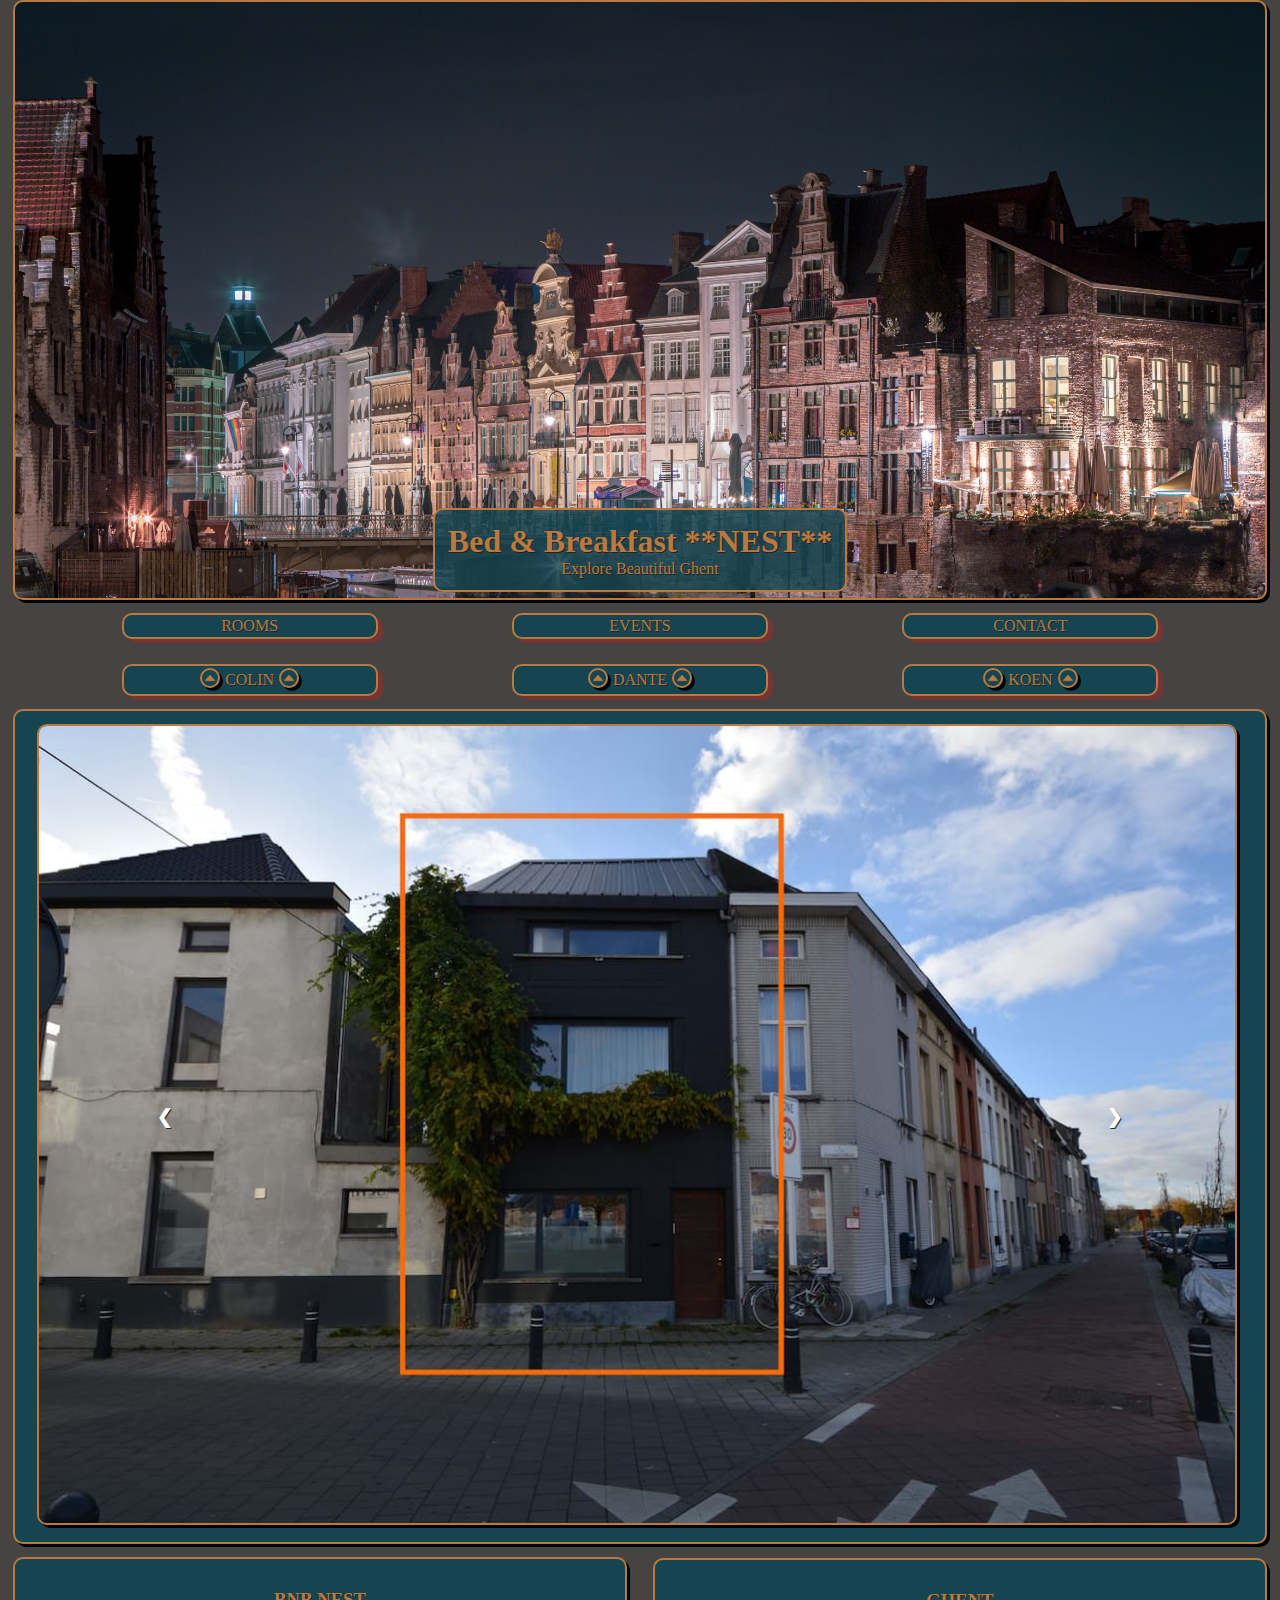
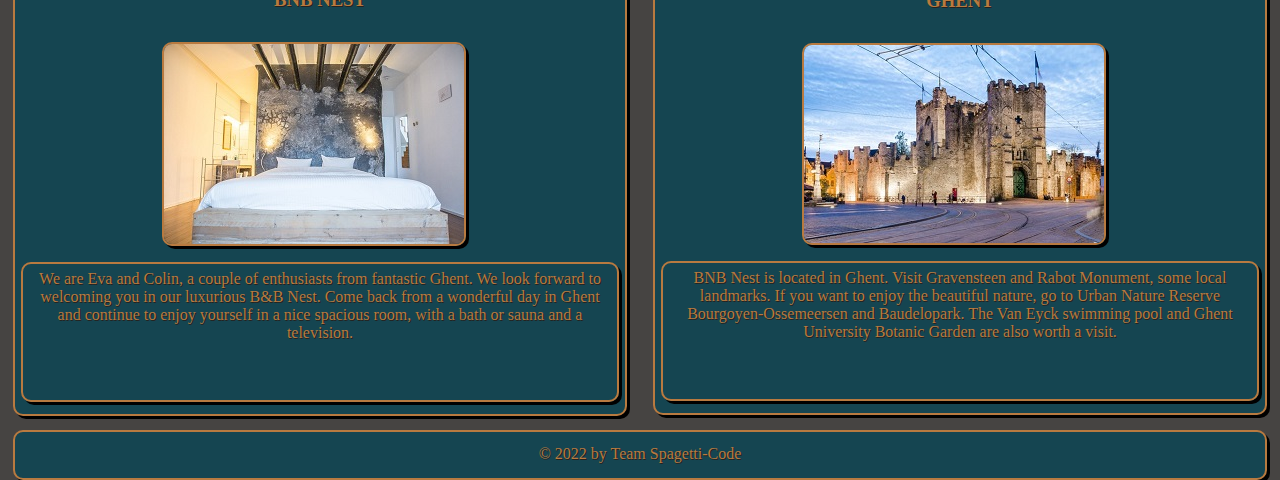
<file: index.html>
<!DOCTYPE html>
<html lang="en">

<head>
    <meta charset="UTF-8">
    <meta http-equiv="X-UA-Compatible" content="IE=edge">
    <meta name="viewport" content="width=device-width, initial-scale=1.0">
    <title>BNB NEST</title>

    <link rel="stylesheet" href="style.css">
    <link rel="icon" type="image/x-icon" href="../img/bed_favi.png">

</head>

<body>

    <!--Header-->
    <header>
        <!--Header Container-->
        <div class="headerBox">
            <!--Parallex-->
            <div class="parallexText">
                <h1> Bed & Breakfast **NEST**</h1>
                <p>Explore Beautiful Ghent</p>
            </div>

        </div>
    </header>
    <!--Navigation-->
    <nav>

        <div class="navBox">
            <!--BUTTONS-->
            <div class="button">
                <a href="/room-page/index.html">ROOMS</a>
            </div>
            <div class="button">
                <a href="/events/events.html">EVENTS</a>
            </div>
            <div class="button">
                <a href="/contact-page/index.html">CONTACT</a>
            </div>

        </div>

        <div class="navBox">
            <!--BUTTONS-->
            <div class="button">
                <div class="arrow">
                    <img src="img/arrow.png" alt id="arrow">
                </div>
                <a href="/room-page/index.html">COLIN</a>
                <div class="arrow">
                    <img src="img/arrow.png" alt="" id="arrow">
                </div>
            </div>
            <div class="button">
                <div class="arrow">
                    <img src="img/arrow.png" alt id="arrow">
                </div>
                <a href="/events/events.html">DANTE</a>
                <div class="arrow">
                    <img src="img/arrow.png" alt id="arrow">
                </div>
            </div>
            <div class="button">
                <div class="arrow">
                    <img src="img/arrow.png" alt id="arrow">
                </div>
                <a href="/contact-page/index.html">KOEN</a>
                <div class="arrow">
                    <img src="img/arrow.png" alt id="arrow">
                </div>
            </div>

        </div>

    </nav>
    <!--Main-->
    <main>
        <div class="show">
            <!-- Slideshow container -->
            <div class="slideshow-container  fade">

                <!-- Full images with numbers and message Info -->
                <div class="Containers">
                    <img src="./img/front-nest.jpg" width="1200" alt="Outside">
                </div>

                <div class="Containers">
                    <img src="./img/nest-b-view.jpg" width="1200" alt="Outside">
                </div>

                <div class="Containers">
                    <img src="./img/nest-sauna.jpg" width="1200" alt="Room 1">
                </div>

                <div class="Containers">
                    <img src="./img/nest-jacuzzi.jpg" width="1200" alt="Room 2">
                </div>

                <div class="Containers">
                    <img src="./img//nest_bg_1900.jpg" width="1200" alt="Outside">
                </div>

                <div class="Containers">
                    <img src="./img/FOOD_300.jpg" width="1200" alt="Room 1">
                </div>

                <div class="Containers">
                    <img src="./img/gent.jpg" width="1200" alt="Room 2">
                </div>

                <!-- Back and forward buttons -->
                <a class="Back" onclick="plusSlides(-1)">&#10094;</a>
                <a class="forward" onclick="plusSlides(1)">&#10095;</a>
            </div>
        </div>

        <div class="contentBox">

            <div class="content1">
                <h3>BNB NEST</h3>
                <div class="cardImage">
                    <img src="./img/jacuzz_kamer_300_width.jpg" alt="ROOM 2">
                </div>
                <div class="contentText1">
                    <p>
                        We are Eva and Colin, a couple of enthusiasts from fantastic Ghent.
                        We look forward to welcoming you in our luxurious B&B Nest.
                        Come back from a wonderful day in Ghent and continue to enjoy yourself in a nice spacious room,
                        with a bath or sauna and a television.
                    </p>
                </div>

            </div>
            <div class="content2">
                <h3>GHENT</h3>
                <div class="cardImage">
                    <img src="./img/gravesteen.jpg" alt="ROOM 2">
                </div>
                <div class="contentText1">
                    <p>
                        BNB Nest is located in Ghent. Visit Gravensteen and Rabot Monument, some local landmarks. If you
                        want to enjoy the beautiful nature, go to Urban Nature Reserve Bourgoyen-Ossemeersen and
                        Baudelopark. The Van Eyck swimming pool and Ghent University Botanic Garden are also worth a
                        visit.
                    </p>
                </div>
            </div>

        </div>
    </main>
    <!--Footer-->
    <Footer>
        &#169; 2022 by Team Spagetti-Code
    </Footer>

    <script>
        var slidePosition = 1;
        SlideShow(slidePosition);

        // forward/Back controls
        function plusSlides(n) {
            SlideShow(slidePosition += n);
        }

        //  images controls
        function currentSlide(n) {
            SlideShow(slidePosition = n);
        }

        function SlideShow(n) {
            var i;
            var slides = document.getElementsByClassName("Containers");
            var circles = document.getElementsByClassName("dots");
            if (n > slides.length) {
                slidePosition = 1
            }
            if (n < 1) {
                slidePosition = slides.length
            }
            for (i = 0; i < slides.length; i++) {
                slides[i].style.display = "none";
            }
            for (i = 0; i < circles.length; i++) {
                circles[i].className = circles[i].className.replace(" enable", "");
            }
            slides[slidePosition - 1].style.display = "block";
            circles[slidePosition - 1].className += " enable";
        }
    </script>
</body>

</html>
</file>
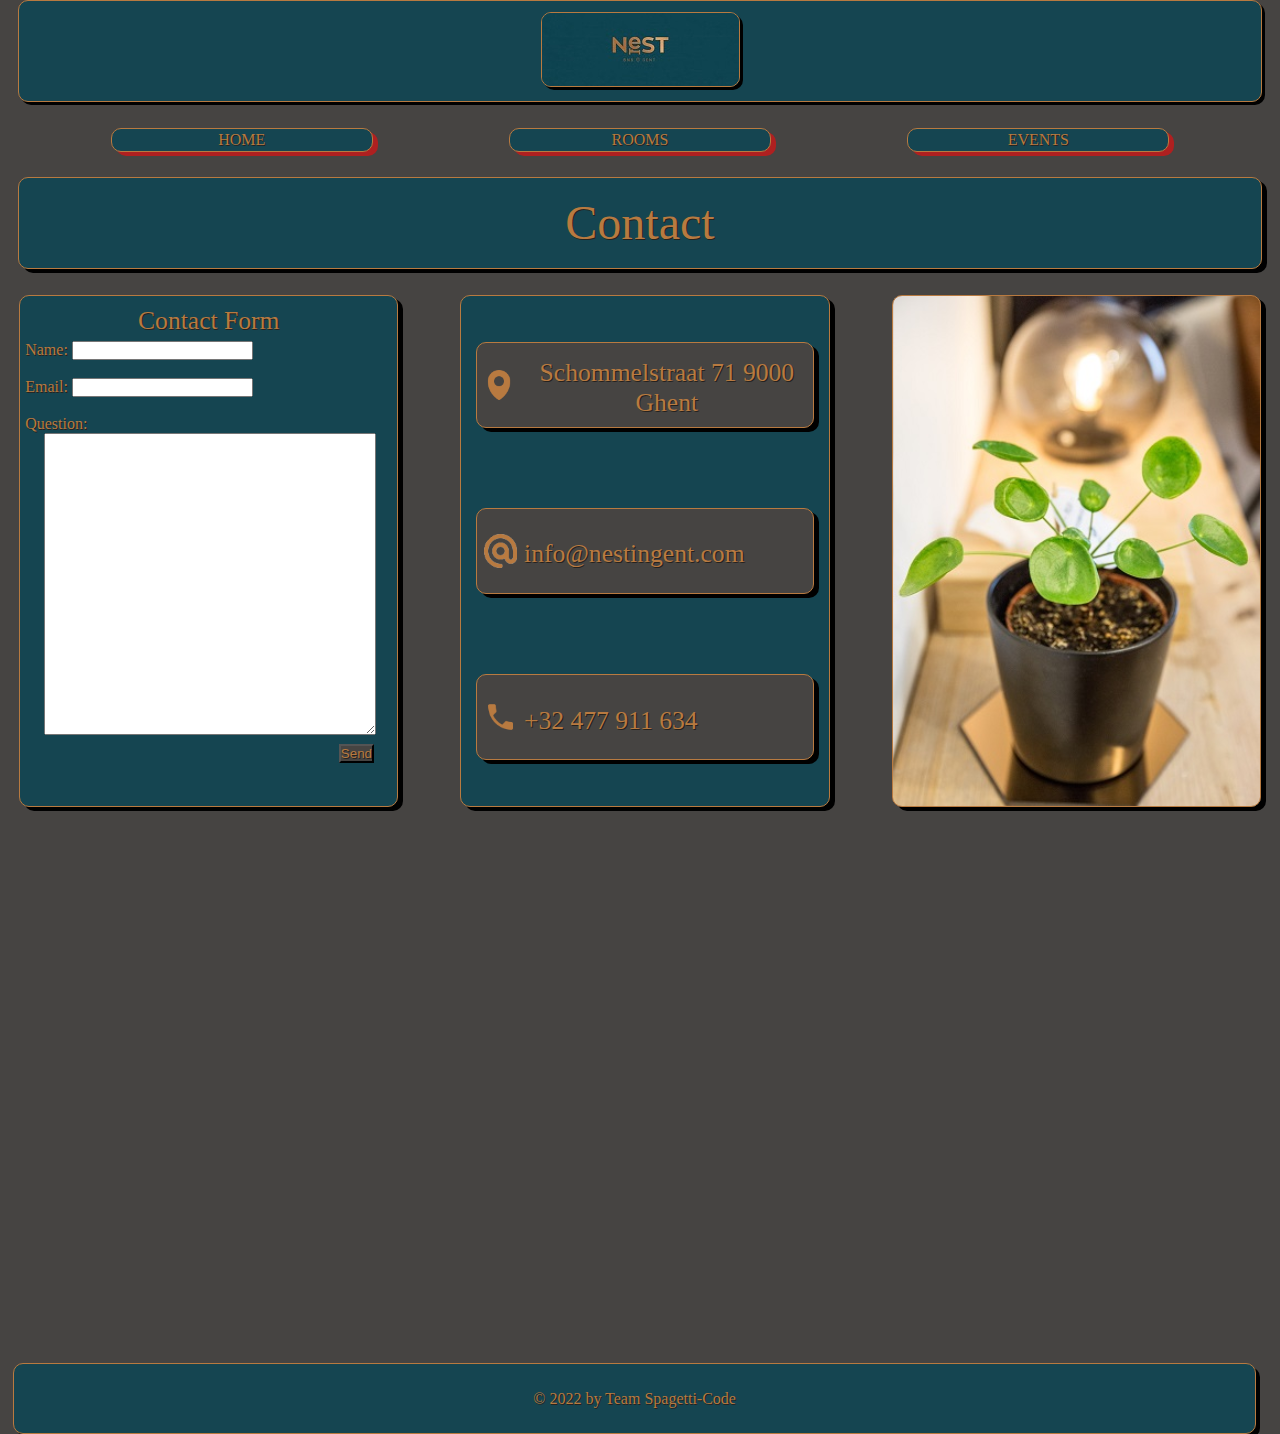
<file: contact-page/index.html>
<!DOCTYPE html>
<html lang="en">

<head>
    <meta charset="UTF-8">
    <meta http-equiv="X-UA-Compatible" content="IE=edge">
    <meta name="viewport" content="width=device-width, initial-scale=1.0">
    <link rel="stylesheet" href="contact.css">
    <link rel="icon" type="image/x-icon" href="../img/bed_favi.png">
    <title>Contact</title>
</head>

<body>
    <div class="bg">
        <!--HEADER-->
        <header>
            <div class="headerBox border">
                <!--Brand Logo image-->
                <div class="brand">
                    <a href="../index.html"><img src="images/nest_logo.svg" alt="BNB NEST" id="nest-img"></a>
                </div>


            </div>
        </header>
        <!--NAVIGATION-->
        <nav>
            <div class="navBox">
                <!--BUTTONS-->
                <div class="button">
                    <a href="../index.html">HOME</a>
                </div>
                <div class="button">
                    <a href="../room-page/index.html">ROOMS</a>
                </div>
                <div class="button">
                    <a href="../events/events.html">EVENTS</a>
                </div>

            </div>
        </nav>
        <!--MAIN-->
        <div class="top">
            <p>Contact</p>
        </div>
        <div class="info">
            <div class="form">
                <p>Contact Form</p>
                <label for="fname">Name:</label>
                <input type="text" id="fname" name="fname"><br><br>
                <label for="email">Email:</label>
                <input type="email" id="email" name="email"><br><br>
                <label for="textfield">Question:</label>
                <textarea type="text" id="textfield" name="textfield"></textarea>
                <input type="submit" value="Send" id="submit">
            </div>
            <div class="details">
                <div class="address">
                    <div class="icon"">
                        <img src="images/pin.png" class="img""> 
                    </div>
                    <div id="address-text">
                    <p>Schommelstraat 71 9000 Ghent</p>
                    </div>
                </div>
                <div class="email">
                    <div class="icon"">
                        <img src="images/email.png" class="img""> 
                    </div>
                    <a href="mailto:info@nestingent.com" id="email">info@nestingent.com</a>
                </div>
                <div class="phone">
                    <div class="icon"">
                        <img src="images/phone.png" class="img""> 
                    </div>
                    <a href="tel:+32 477911634 " id="phone">+32 477 911 634 </a>
                </div>
            </div>
            <div class="picture">
            </div>
        </div>
        <div class="map">
            <iframe
                src="https://www.google.com/maps/embed?pb=!1m18!1m12!1m3!1d2507.3678891447366!2d3.703969615968604!3d51.06475855079076!2m3!1f0!2f0!3f0!3m2!1i1024!2i768!4f13.1!3m3!1m2!1s0x47c37111a2d1f8df%3A0x58ffe20b3ff15103!2sSchommelstraat%2071%2C%209000%20Gent!5e0!3m2!1sen!2sbe!4v1641307236668!5m2!1sen!2sbe"
                height="450" style="border:0;" allowfullscreen="" loading="lazy"></iframe>
        </div>
        <!--FOOTER-->
        <footer>&#169; 2022 by Team Spagetti-Code</footer>
    </div>

</body>

</html>
</file>
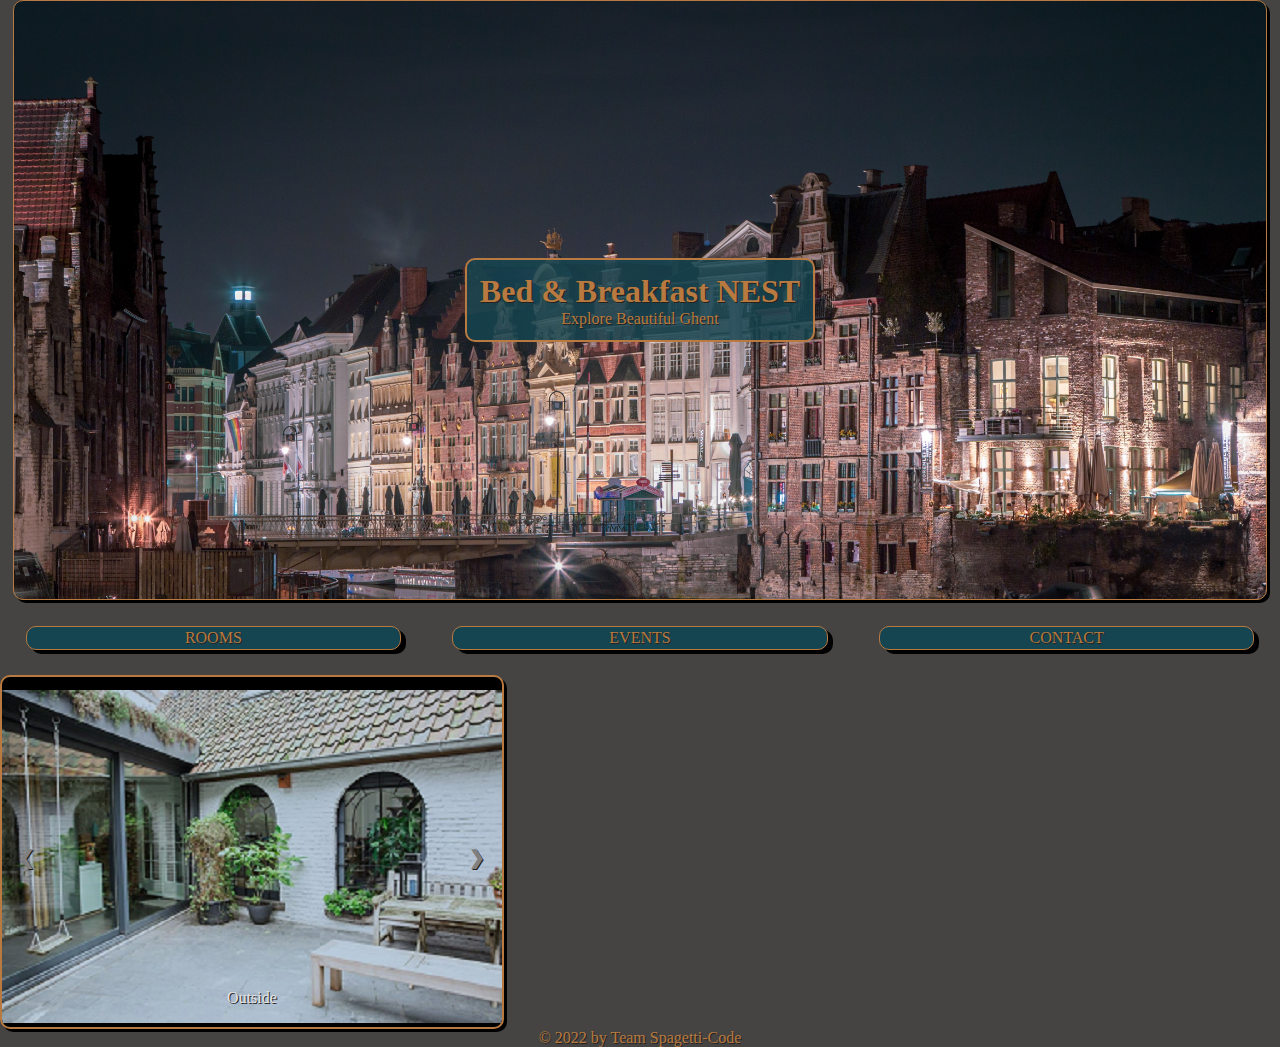
<file: main page/index.html>
<!DOCTYPE html>
<html lang="en">
<head>
    <meta charset="UTF-8">
    <meta http-equiv="X-UA-Compatible" content="IE=edge">
    <meta name="viewport" content="width=device-width, initial-scale=1.0">
    <title>BNB NEST</title>
    
    <link rel="stylesheet" href="style.css">
    <link rel="icon" type="image/x-icon" href="../img/bed_favi.png">

</head>
<body>

    <!--Header-->
    <header>
        <!--Header Container-->
        <div class="headerBox">
            <!--Parallex-->
            <div class="parallexText">
                <h1> Bed & Breakfast NEST</h1>
                <p>Explore Beautiful Ghent</p>
            </div>
            
        </div>
    </header>
    <!--Navigation-->
    <nav>

        <div class="navBox">
            <!--BUTTONS-->
                <div class="button">ROOMS</div>
                <div class="button">EVENTS</div>
                <div class="button">CONTACT</div>
    
        </div>  

    </nav>
    <!--Main-->
    <main>
        <div class="show">
            <!-- Slideshow container -->
            <div class="slideshow-container  fade">

                <!-- Full images with numbers and message Info -->
                <div class="Containers">
                    <img src="../img/bnb_out_500.png" alt="Outside">
                    <div class="Info">Outside</div>
                </div>
            
                <div class="Containers">
                    <img src="../img/jacuzz_kamer_500.png" alt="Room 1">
                    <div class="Info">Room 1</div>
                </div>
            
                <div class="Containers">
                    <img src="../img/kamer_sauna_500_width.png" alt="Room 2">
                    <div class="Info">Room 2</div>
                </div>
            
                <!-- Back and forward buttons -->
                <a class="Back" onclick="plusSlides(-1)">&#10094;</a>
                <a class="forward" onclick="plusSlides(1)">&#10095;</a>
            </div>
        </div>    
    </main>
    <!--Footer-->
    <Footer>
        &#169; 2022 by Team Spagetti-Code
    </Footer>

<script>
var slidePosition = 1;
SlideShow(slidePosition);

// forward/Back controls
function plusSlides(n) {
  SlideShow(slidePosition += n);
}

//  images controls
function currentSlide(n) {
  SlideShow(slidePosition = n);
}

function SlideShow(n) {
  var i;
  var slides = document.getElementsByClassName("Containers");
  var circles = document.getElementsByClassName("dots");
  if (n > slides.length) {slidePosition = 1}
  if (n < 1) {slidePosition = slides.length}
  for (i = 0; i < slides.length; i++) {
      slides[i].style.display = "none";
  }
  for (i = 0; i < circles.length; i++) {
      circles[i].className = circles[i].className.replace(" enable", "");
  }
  slides[slidePosition-1].style.display = "block";
  circles[slidePosition-1].className += " enable";
} 
 
</script>
</body>
</html>
</file>
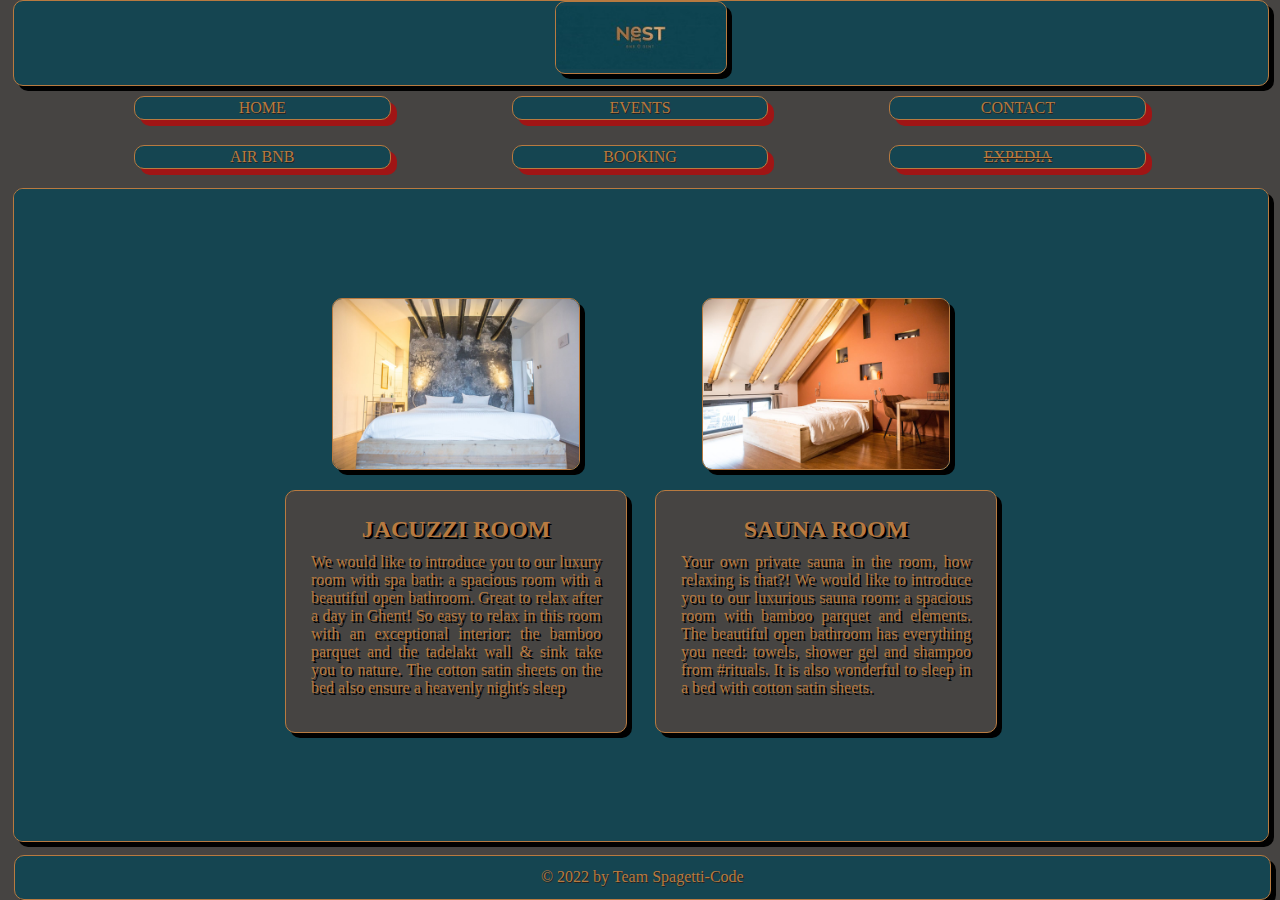
<file: room-page/index.html>
<!DOCTYPE html>
<html lang="en">

<head>
    <meta charset="UTF-8">
    <meta http-equiv="X-UA-Compatible" content="IE=edge">
    <meta name="viewport" content="width=device-width, initial-scale=1.0">
    <title>Rooms</title>

    <link rel="stylesheet" href="style.css">
    <link rel="icon" type="image/x-icon" href="../img/bed_favi.png">

</head>

<body>
    <!--HEADER-->
    <header>
        <div class="headerBox">
            <!--Brand Logo image-->
            <div class="brand">
                <img src="../img/nest_logo.svg" alt="BNB NEST">
            </div>


        </div>
    </header>
    <!--NAVIGATION-->
    <nav>
        <div class="navBox">
            <!--BUTTONS-->
            <div class="button">
                <a href="../index.html">HOME</a>
            </div>
            <div class="button">
                <a href="../events/events.html">EVENTS</a>
            </div>
            <div class="button">
                <a href="../contact-page/index.html">CONTACT</a>
            </div>

        </div>


        <div class="navBox">
            <!--BUTTONS-->
            <div class="button">
                <a href="https://www.airbnb.nl/users/show/17971943">AIR BNB</a>
            </div>
            <div class="button">
                <a
                    href="https://www.booking.com/hotel/be/bnb-nest-gent.nl.html?aid=311093;label=bnb-nest-gent-aAz2LIEQNmx%2AKCowqqV3ngS392010661376%3Apl%3Ata%3Ap1%3Ap2%3Aac%3Aap%3Aneg%3Afi%3Atikwd-666571321085%3Alp1001208%3Ali%3Adec%3Adm%3Appccp%3DUmFuZG9tSVYkc2RlIyh9YXL5GV3cgz10F4ERQsh6W6o;sid=21dafb81229784d8cce6340898388e59;dest_id=-1958757;dest_type=city;dist=0;group_adults=2;group_children=0;hapos=1;hpos=1;no_rooms=1;req_adults=2;req_children=0;room1=A%2CA;sb_price_type=total;sr_order=popularity;srepoch=1641297317;srpvid=c7fb53d2467d0176;type=total;ucfs=1&#hotelTmpl">BOOKING</a>
            </div>
            <div class="button">
                <a href="https://www.expedia.be/Ghent-Hotels-BNB-Nest.h29511611.Hotelinfo"><del>EXPEDIA</del></a>
            </div>

        </div>

    </nav>
    <!--MAIN-->
    <main>
        <div class="mainBox">

            <!--ROOM CARDS-->
            <div class="cardHolder">

                <div class="roomCard">
                    <!--CardImage-->
                    <div class="cardImage">
                        <img src="../img/tub-room.jpg" alt="ROOM 1">
                    </div>

                    <div class="cardText border backGr">
                        <h2>JACUZZI ROOM</h2>
                        <p>We would like to introduce you to our luxury room with spa bath: a spacious room with a
                            beautiful open bathroom. Great to relax after a day in Ghent!

                            So easy to relax in this room with an exceptional interior: the bamboo parquet and the
                            tadelakt wall & sink take you to nature. The cotton satin sheets on the bed also ensure a
                            heavenly night's sleep
                        </p>
                    </div>
                </div>
            </div>
            <!--ROOM CARDS-->
            <div class="cardHolder">

                <div class="roomCard">
                    <!--CardImage-->
                    <div class="cardImage">
                        <img src="../img/sauna-room.jpg" alt="ROOM 2">
                    </div>
                    <div class="cardText border backGr">
                        <h2>SAUNA ROOM</h2>
                        <p>Your own private sauna in the room, how relaxing is that?!

                            We would like to introduce you to our luxurious sauna room: a spacious room with bamboo
                            parquet and elements. The beautiful open bathroom has
                            everything you need: towels, shower gel and shampoo from #rituals. It is also wonderful to
                            sleep in a bed with cotton satin sheets.
                        </p>
                    </div>
                </div>
            </div>

        </div>
    </main>
    <!--FOOTER-->
    <footer>&#169; 2022 by Team Spagetti-Code</footer>
</body>

</html>
</file>
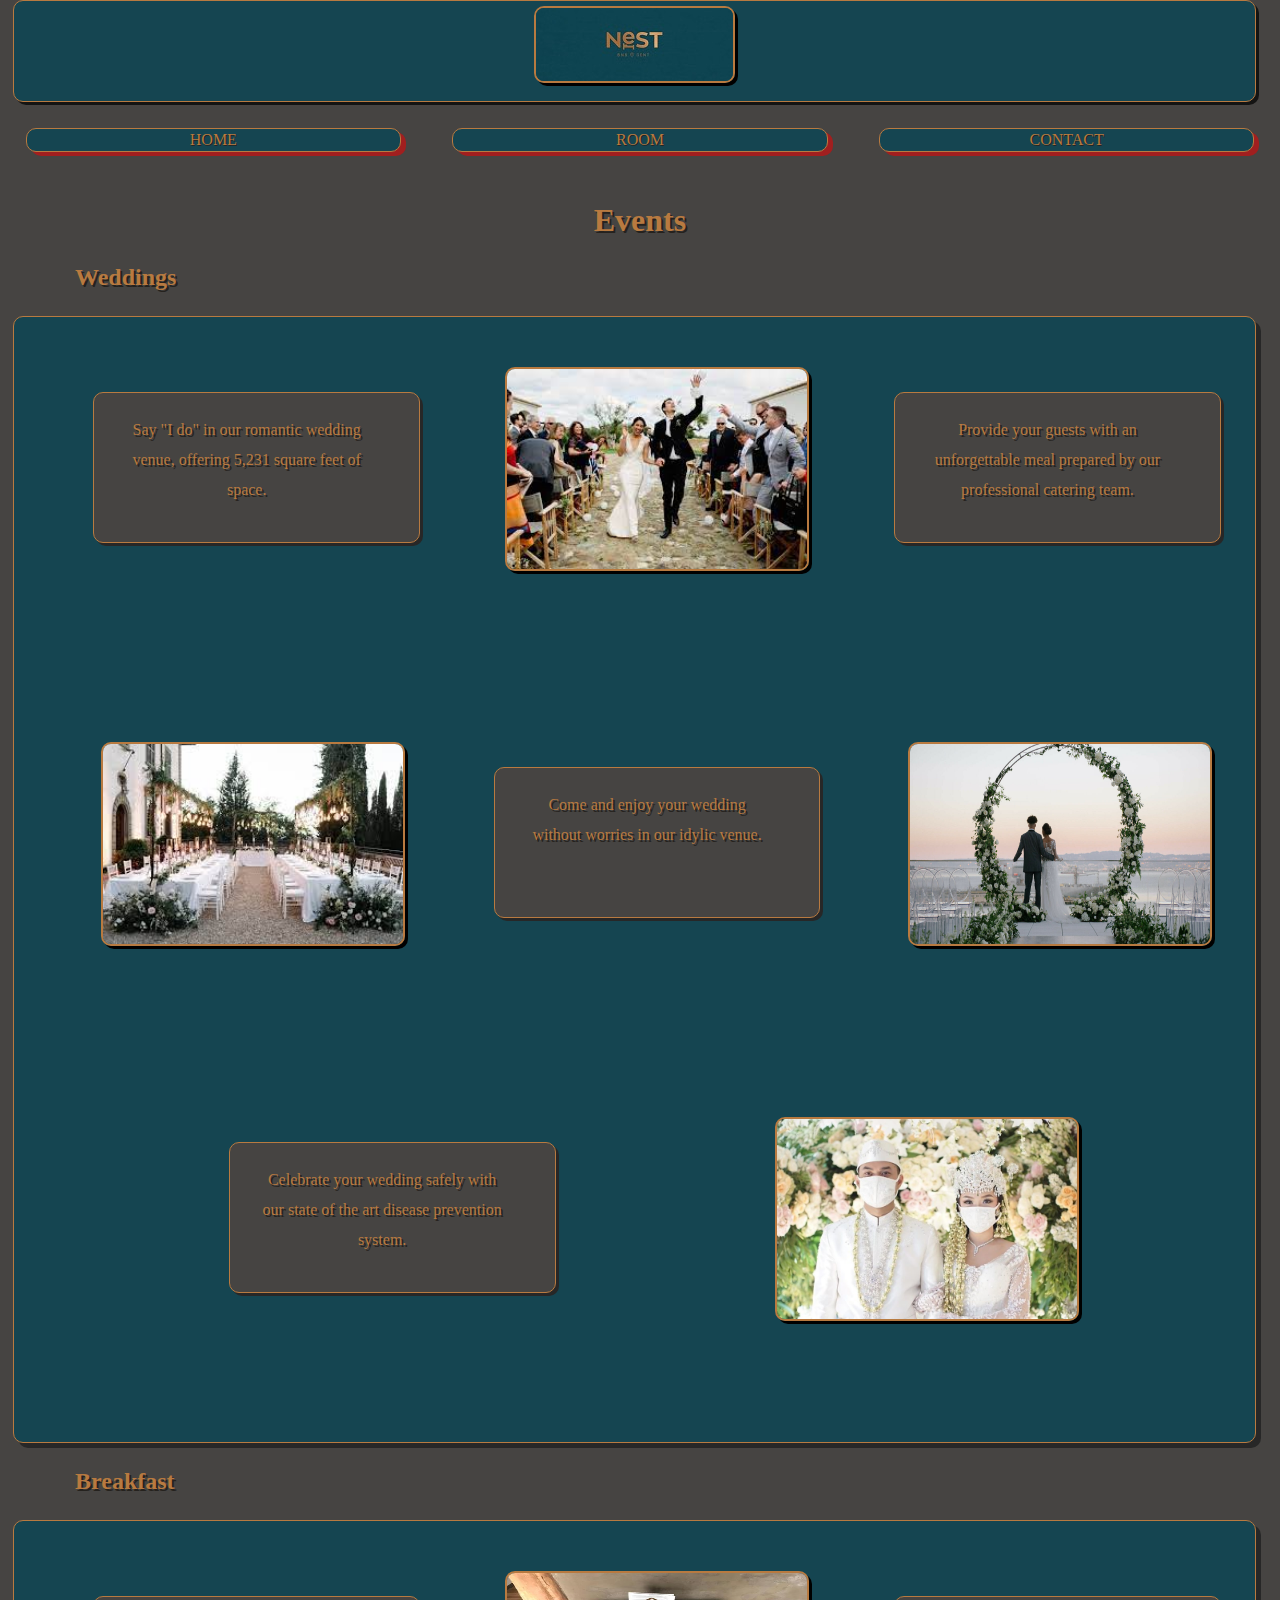
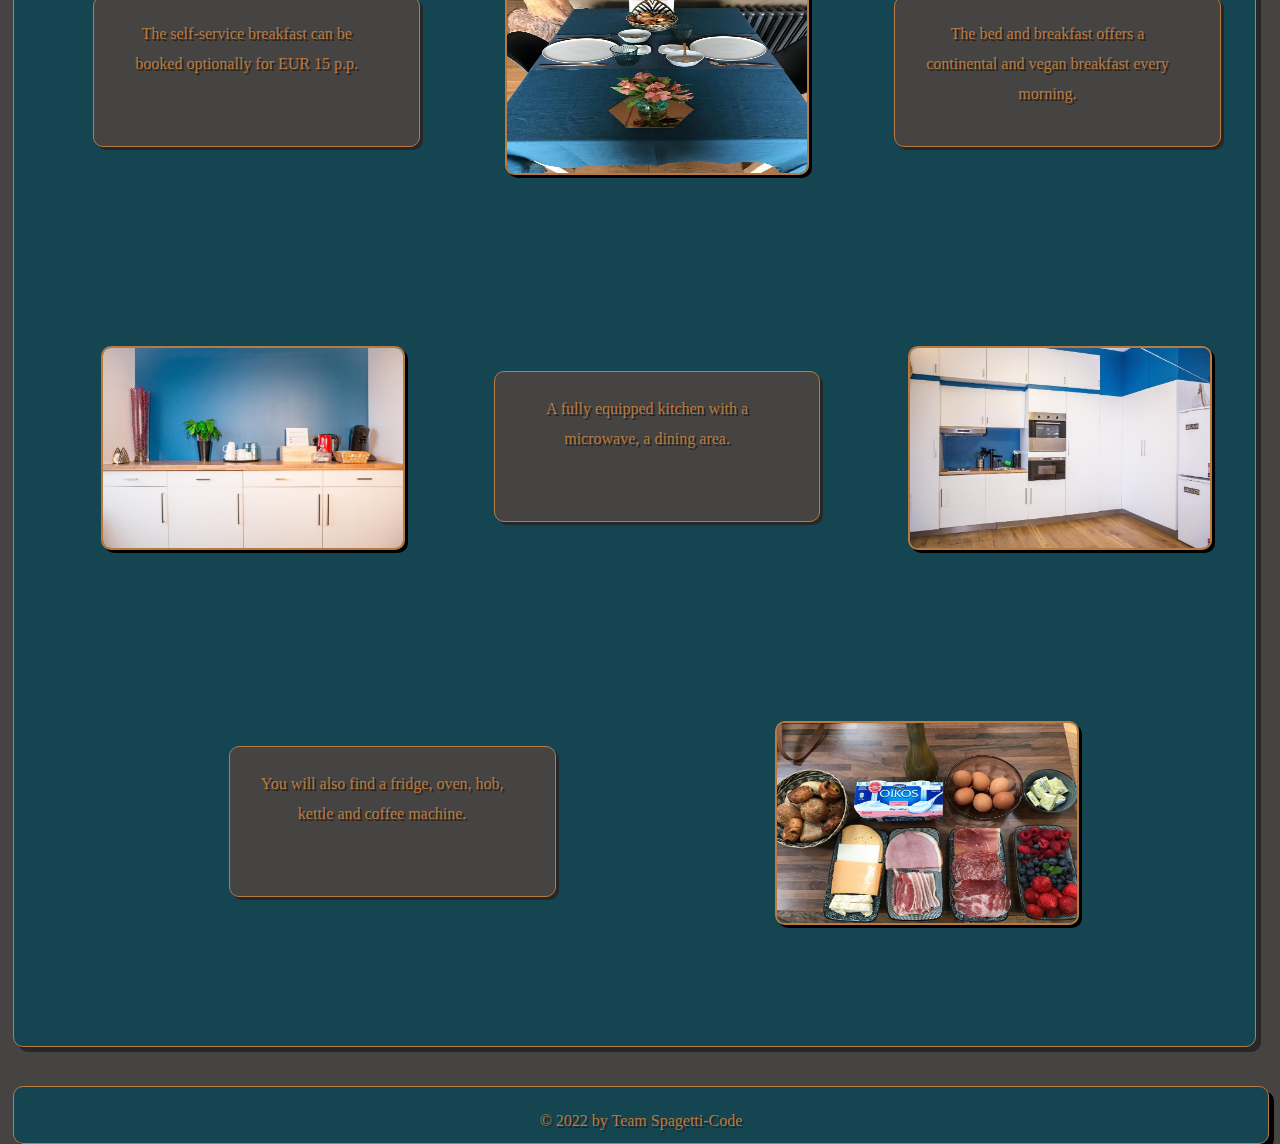
<file: events/events.html>
<!DOCTYPE html>
<html lang="en">

<head>
    <meta charset="UTF-8">
    <meta http-equiv="X-UA-Compatible" content="IE=edge">
    <meta name="viewport" content="width=device-width, initial-scale=1.0">
    <title>Events</title>
    <link rel="stylesheet" href="eventsstyle.css">
    <link rel="icon" type="image/x-icon" href="../img/bed_favi.png">
</head>
<style>
    img {
        border: 2px solid #b87a40;
        border-radius: 10px;
    }

    h1 {
        text-align: center;
    }

    p {
        text-align: center;
    }

    div {
        text-align: center;
    }

    .img-container {
        text-align: center;
    }
</style>

<body>
    <header>
        <div class="headerBox">
            <!--Brand Logo image-->
            <div class="brand ">
                <img src="../img/nest_logo.svg" alt="BNB NEST">
            </div>
        </div>
    </header>
    <nav>
        <div class="navBox">
            <div class="button">
                <a href="../index.html">HOME</a>
            </div>
            <div class="button">
                <a href="../room-page/index.html">ROOM</a>
            </div>
            <div class="button">
                <a href="../contact-page/index.html">CONTACT</a>
            </div>
        </div>
    </nav>
    <h1>Events</h1>
    <h2>Weddings</h2>
    <div class="mainBox border myDivElement">
        <ul class="container wrap" style="list-style-type: none;">
            <div class="cardText border">
                <li class="flex-item-text">Say "I do" in our romantic wedding venue, offering 5,231 square feet of
                    space.</li>
            </div>
            <li class="flex-item-pic"><img src="../img/wedding1.jpg" height="200px" width="300px"></li>
            <div class="cardText border">
                <li class="flex-item-text">Provide your guests with an unforgettable meal prepared by our professional
                    catering team.</li>
            </div>
            <li class="flex-item-pic"><img src="../img/wedding2.jpg" height="200px" width="300px"></li>
            <div class="cardText border">
                <li class="flex-item-text">Come and enjoy your wedding without worries in our idylic venue.</li>
            </div>
            <li class="flex-item-pic"><img src="../img/wedding3.jpg" height="200px" width="300px"></li>
            <div class="cardText border">
                <li class="flex-item-text">Celebrate your wedding safely with our state of the art disease prevention
                    system.</li>
            </div>
            <li class="flex-item-pic"><img src="../img/wedding4.jpg" height="200px" width="300px"></li>
        </ul>
    </div>
    <h2>Breakfast</h2>
    <div class="mainBox border">
        <ul class="container wrap" style="list-style-type: none;">
            <div class="cardText border">
                <li class="flex-item-text">The self-service breakfast can be booked optionally for EUR 15 p.p.</li>
            </div>
            <li class="flex-item-pic"><img src="../img/nest-table.jpg" height="200px" width="300px"></li>

            <div class="cardText border">
                <li class="flex-item-text">The bed and breakfast offers a continental and vegan breakfast every morning.</li>
            </div>
            <li class="flex-item-pic"><img src="../img/nest-kitchen.jpg" height="200px" width="300px"></li>
            <div class="cardText border">
                <li class="flex-item-text">A fully equipped kitchen with a microwave, a dining area.</li>
            </div>
            <li class="flex-item-pic"><img src="../img/nest-kitchen-2.jpg" height="200px" width="300px"></li>
            <div class="cardText border">
                <li class="flex-item-text">You will also find a fridge, oven, hob, kettle and coffee machine.</li>
            </div>
            <li class="flex-item-pic"><img src="../img/nest-breakfast.jpg" height="200px" width="300px"></li>
        </ul>
    </div>
    <footer>&#169; 2022 by Team Spagetti-Code</footer>
</body>

</html>
</file>
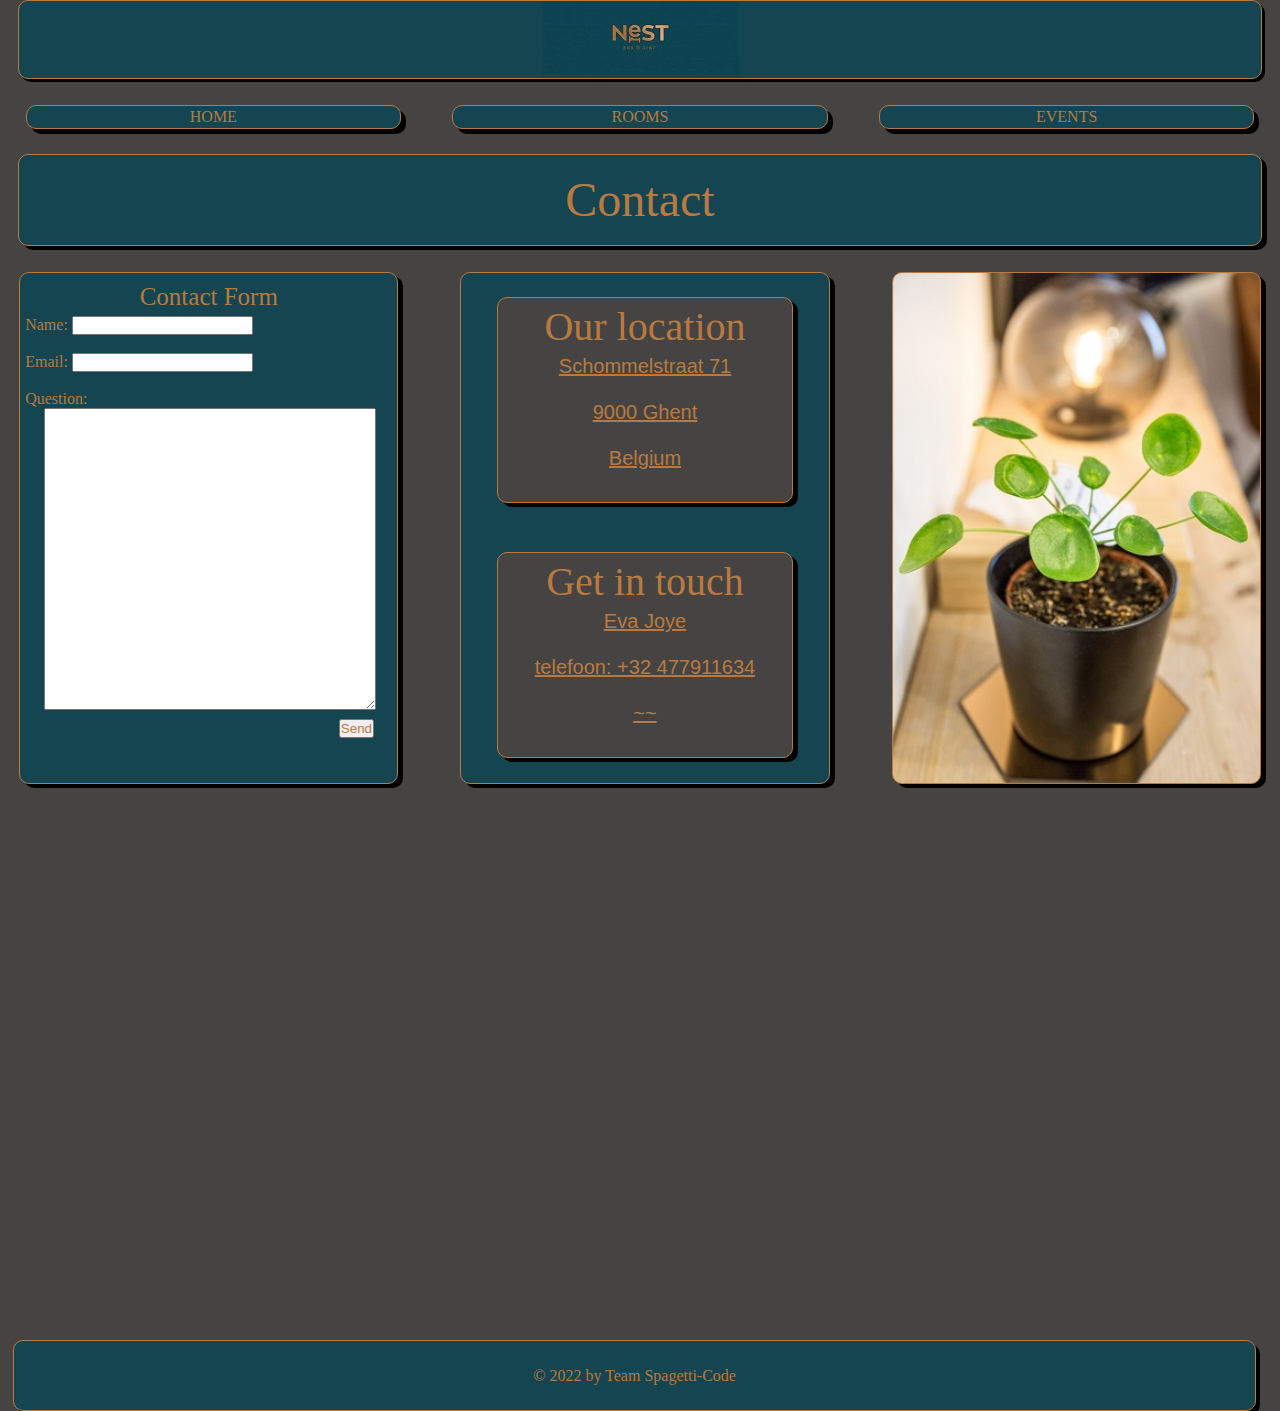
<file: main page/contact.html>
<!DOCTYPE html>
<html lang="en">

<head>
    <meta charset="UTF-8">
    <meta http-equiv="X-UA-Compatible" content="IE=edge">
    <meta name="viewport" content="width=device-width, initial-scale=1.0">
    <link rel="stylesheet" href="contact.css">
    <title>Contact page</title>
</head>

<body>
    <div class="bg">
        <!--HEADER-->
        <header>
            <div class="headerBox border">
                <!--Brand Logo image-->
                <div class="brand">
                    <img src="../img/nest_logo.svg" alt="BNB NEST">
                </div>


            </div>
        </header>
        <!--NAVIGATION-->
        <nav>
            <div class="navBox">
                <!--BUTTONS-->
                <div class="button">HOME</div>
                <div class="button">ROOMS</div>
                <div class="button">EVENTS</div>

            </div>
        </nav>
        <!--MAIN-->
        <div class="top">
            <p>Contact</p>
        </div>
        <div class="info">
            <div class="form">
                <p>Contact Form</p>
                <label for="fname">Name:</label>
                <input type="text" id="fname" name="fname"><br><br>
                <label for="email">Email:</label>
                <input type="email" id="email" name="email"><br><br>
                <label for="textfield">Question:</label>
                <textarea type="text" id="textfield" name="textfield"></textarea>
                <input type="submit" value="Send" id="submit">
            </div>
            <div class="details">
                <div class="location">
                    <p class="pmain">Our location</p>
                    <p class="punderline">Schommelstraat 71<br><br>
                        9000 Ghent<br><br>Belgium</p>
                </div>
                <div class="contact">
                    <p class="pmain">Get in touch</p>
                    <p class="punderline">Eva Joye<br><br>
                        telefoon: +32 477911634<br><br>~~</p>

                </div>
            </div>
            <div class="picture">
            </div>
        </div>
        <div class="map">
            <iframe
                src="https://www.google.com/maps/embed?pb=!1m18!1m12!1m3!1d2507.3678891447366!2d3.703969615968604!3d51.06475855079076!2m3!1f0!2f0!3f0!3m2!1i1024!2i768!4f13.1!3m3!1m2!1s0x47c37111a2d1f8df%3A0x58ffe20b3ff15103!2sSchommelstraat%2071%2C%209000%20Gent!5e0!3m2!1sen!2sbe!4v1641307236668!5m2!1sen!2sbe"
                height="450" style="border:0;" allowfullscreen="" loading="lazy"></iframe>
        </div>
        <!--FOOTER-->
        <footer>&#169; 2022 by Team Spagetti-Code</footer>
    </div>

</body>

</html>
</file>
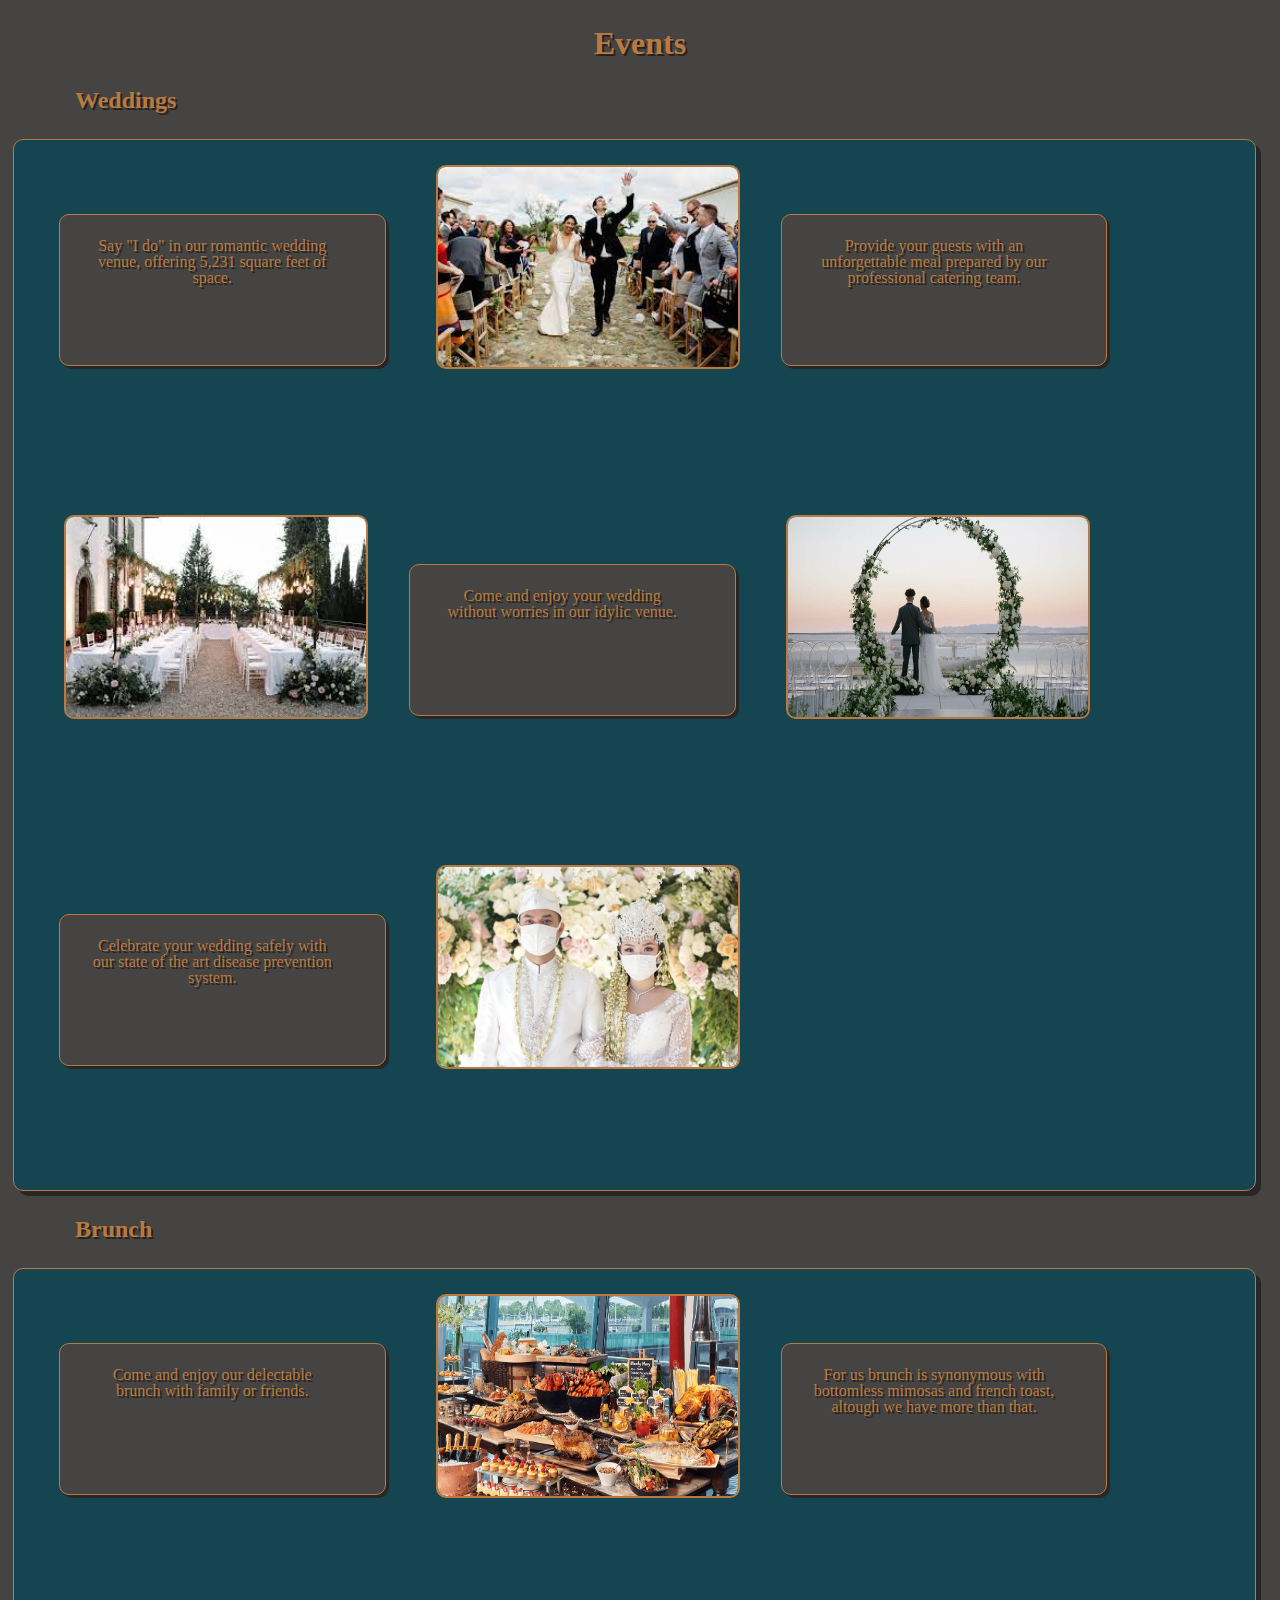
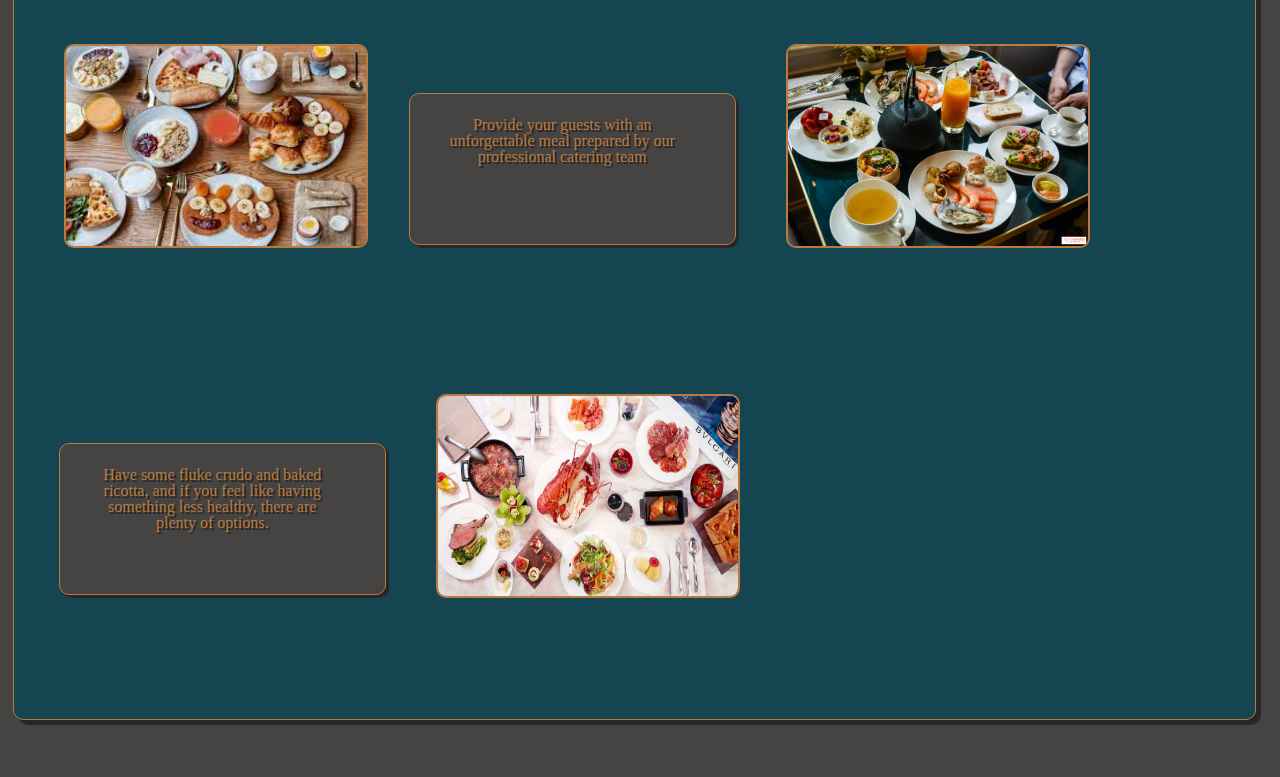
<file: main page/events.html>
<!DOCTYPE html>
<html lang="en">
<head>
    <meta charset="UTF-8">
    <meta http-equiv="X-UA-Compatible" content="IE=edge">
    <meta name="viewport" content="width=device-width, initial-scale=1.0">
    <title>Events</title>
    <link rel="stylesheet" href="eventsstyle.css">
    <link rel="icon" type="image/x-icon" href="../img/event.png">
</head>
<style>
    img { border: 2px solid #b87a40;
    border-radius: 10px;}
    h1 {text-align: center;}
    p {text-align: center;}
    div {text-align: center;}
    .img-container {
        text-align: center;
      }
</style>
<body>
    <h1>Events</h1>
    <h2>Weddings</h2>
    <div class="mainBox border myDivElement">
    <ul class="container wrap" style="list-style-type: none;">
        <div class="cardText border">
        <li class="flex-item-text">Say "I do" in our romantic wedding venue, offering 5,231 square feet of space.</li>
    </div>
    
        <li class="flex-item-pic"><img src="../img/wedding1.jpg"height="200px" width="300px"></li> 
    
        <div class="cardText border">
        <li class="flex-item-text">Provide your guests with an unforgettable meal prepared by our professional catering team.</li>
    </div>
        <li class="flex-item-pic"><img src="../img/wedding2.jpg"height="200px" width="300px"></li>
        <div class="cardText border">
        <li class="flex-item-text">Come and enjoy your wedding without worries in our idylic venue.</li>
    </div>
        <li class="flex-item-pic"><img src="../img/wedding3.jpg" height="200px" width="300px"></li>
        <div class="cardText border">
        <li class="flex-item-text">Celebrate your wedding safely with our state of the art disease prevention system.</li>
    </div>
        <li class="flex-item-pic"><img src="../img/wedding4.jpg" height="200px" width="300px"></li>
    </ul>
</div>
    <h2>Brunch</h2>
    <div class="mainBox border">
        <ul class="container wrap" style="list-style-type: none;">
            <div class="cardText border">
            <li class="flex-item-text">Come and enjoy our delectable<br> brunch with family or friends.</li>
        </div>
            <li class="flex-item-pic"><img src="../img/brunch1.png"height="200px" width="300px"></li> 
        
            <div class="cardText border">
            <li class="flex-item-text">For us brunch is synonymous with bottomless mimosas and french toast, altough we have more than that.</li>
        </div>
            <li class="flex-item-pic"><img src="../img/brunch2.jfif"height="200px" width="300px"></li>
            <div class="cardText border">
            <li class="flex-item-text">Provide your guests with an unforgettable meal prepared by our professional catering team</li>
        </div>
            <li class="flex-item-pic"><img src="../img/brunch3.jpg" height="200px" width="300px"></li>
            <div class="cardText border">
            <li class="flex-item-text">Have some fluke crudo and baked ricotta, and if you feel like having something less healthy, there are plenty of options.</li>
        </div>
            <li class="flex-item-pic"><img src="../img/brunch4.jfif" height="200px" width="300px"></li>
        </ul>
    </div>
</body>
</html>
</file>
<file: style.css>
* {
  margin: 0;
  padding: 0;
}

/* Small device */
@media only screen and (max-width: 427px) {
  a {
    display: block;
    text-decoration: none;
    color: #b87a40;
    text-shadow: 1px 1px #25221ef6;
}

  .border,
  .button,
  .headerBox,
  .content1,
  .contentText1,
  .content2,
  .contentText2,
  Footer,
  img,
  .parallexText {
    border: 1px solid #b87a40;
    border-radius: 10px;
    box-shadow: 3px 3px black;
  }

  body {
    width: 100%;
    height: 100%;
    background-color: #464442;
    color: #b87a40;
    display: flex;
    flex-direction: column;
    text-align: center;
    text-shadow: 1px 1px #25221ef6;
  }

  header {
    width: 100%;
    height: 100%;
  }

  /* Header box */
  .headerBox {
    width: 97%;
    height: 600px;
    display: flex;
    margin-left: 1%;
    justify-content: center;
    overflow: hidden;
    background-color: #154551;
    /* Parallex */
    background-image: url(./img/gent.jpg);
    background-position: center;
    background-size: cover;
    background-repeat: no-repeat;
    background-attachment: fixed;
  }

  /* Text parallex */
  .parallexText {
    width: 80%;
    padding: 1%;
    margin-top: 100%;
    align-self: center;
    background-color: #154551d3;
    text-align: center;
  }

  .navBox {
    display: flex;
    justify-content: space-evenly;
  }

  .button {
    width: 30%;
    margin: 2%;
    padding: 2px;
    background-color: #154551;
    box-shadow: 3px 3px #af2020;
  }

  .button:hover {
    -webkit-transform: scale(1.2);
    -ms-transform: scale(1.2);
    transform: scale(1.2);
  }

  .show {
    width: 98%;
  }

  * {
    box-sizing: border-box
  }

  /* Slideshow container */
  .slideshow-container {
    max-width: 1000px;
    height: 70%;
    position: relative;
    overflow: hidden;
    margin-left: 1%;
  }

  /* Make the images invisible by default */
  .Containers {
    display: none;
    /* border: 1px solid #b87a40; */
    /* border-radius: 10px; */
    overflow: hidden;
    padding-top: 1%;

  }

  img {
    max-width: 100%;
    height: 100%;
  }

  /* forward & Back buttons */
  .Back,
  .forward {
    cursor: pointer;
    position: absolute;
    top: 48%;
    width: auto;
    margin-top: -23px;
    padding: 17px;
    color: grey;
    font-weight: bold;
    font-size: 19px;
    transition: 0.4s ease;
    border-radius: 0 5px 5px 0;
    user-select: none;
  }

  /* Place the "forward button" to the right */
  .forward {
    right: 0;
    border-radius: 4px 0 0 4px;
  }

  .Back {
    left: 0;
    border-radius: 0 4px 4px 0;
  }

  /*when the user hovers,add a black background with some little opacity */
  .Back:hover,
  .forward:hover {
    background-color: rgba(0, 0, 0, 0.637);
  }

  /* Caption Info */
  .Info {
    color: #e3e3e3;
    font-size: 16px;
    padding: 10px 14px;
    position: absolute;
    bottom: 10px;
    width: 100%;
    text-align: center;
  }

  .enable {
    background-color: #717161;
  }

  /* Faint animation */
  .fade {
    -webkit-animation-name: fade;
    -webkit-animation-duration: 1.4s;
    animation-name: fade;
    animation-duration: 1.4s;
  }

  @-webkit-keyframes fade {
    from {
      opacity: .5
    }

    to {
      opacity: 2
    }
  }

  @keyframes fade {
    from {
      opacity: .5
    }

    to {
      opacity: 2
    }
  }

  .contentBox {
    display: flex;
    flex-direction: column;
  }

  .content1,
  .content2 {
    display: flex;
    flex-direction: column;
    background-color: #154551;
    margin-top: 2%;
    width: 97%;
    height: 100%;
    margin-left: 1%;
  }

  h3 {
    margin-top: 2%;
    margin-bottom: 2%;
  }

  .cardImage {
    align-self: center;
    width: 70%;
    height: 50%;
    margin-bottom: 3%;
  }

  .contentText1,
  .contentText2 {
    margin: 2%;
    padding: 1%;
  }

  Footer {
    margin-top: 1%;
    margin-bottom: 1%;
    padding-top: 15px;
    width: 97%;
    margin-left: 1%;
    height: 50px;
    background-color: #154551;

  }

}

/* Tablet device */
@media only screen and (min-width: 427px) and (max-width: 768px) {
  a {
    display: block;
    text-decoration: none;
    color: #b87a40;
    text-shadow: 1px 1px #25221ef6;
}

  .border,
  .button,
  .headerBox,
  .show,
  .content1,
  .content2,
  .contentText1,
  .contentText2,
  Footer,
  img {
    border: 2px solid #b87a40;
    border-radius: 10px;
    box-shadow: 3px 3px black;
  }

  .button {
    width: 20%;
    margin: 2%;
    padding: 2px;
    background-color: #154551;
    box-shadow: 3px 3px #af2020;
  }

  .button:hover {
    -webkit-transform: scale(1.2);
    -ms-transform: scale(1.2);
    transform: scale(1.2);
  }

  body {
    width: 100%;
    height: 100%;
    background-color: #464442;
    color: #b87a40;
    display: flex;
    flex-direction: column;
    text-align: center;
    text-shadow: 1px 1px #25221e;
  }

  header {
    width: 100%;
    height: 100%;
  }

  .headerBox {
    width: 98%;
    height: 600px;
    display: flex;
    margin-left: 1%;
    justify-content: center;
    overflow: hidden;
    background-color: #154551;
    /* Parallex */
    background-image: url(../img/gent.jpg);
    background-position: top;
    background-size: cover;
    background-repeat: no-repeat;
    background-attachment: fixed;
  }

  .parallexText {
    margin-top: 50%;
    padding: 1%;
    align-self: center;
    border: 2px solid #b87a40;
    border-radius: 10px;
    background-color: #154551d3;
  }

  .navBox {
    display: flex;
    justify-content: space-evenly;
  }

  main {
    display: flex;
    flex-direction: column;
  }

  .show {
    width: 100%;
    height: 100%;
    background-color: #154551;
    overflow: hidden;
  }

  * {
    box-sizing: border-box
  }

  /* Slideshow container */
  .slideshow-container {
    max-width: 97%;
    position: relative;
    margin-left: 1%;
  }

  /* Make the images invisible by default */
  .Containers {
    display: none;
  }

  /* forward & Back buttons */
  .Back,
  .forward {
    cursor: pointer;
    position: absolute;
    top: 48%;
    width: auto;
    margin-top: -23px;
    padding: 17px;
    color: grey;
    font-weight: bold;
    font-size: 19px;
    transition: 0.4s ease;
    border-radius: 0 5px 5px 0;
    user-select: none;
  }

  /* Place the "forward button" to the right */
  .forward {
    right: 0;
    border-radius: 4px 0 0 4px;
  }

  .Back {
    left: 0;
    border-radius: 0 4px 4px 0;
  }


  /*when the user hovers,add a black background with some little opacity */
  .Back:hover,
  .forward:hover {
    background-color: rgba(0, 0, 0, 0.425);
  }

  /* Caption Info */
  .Info {
    color: #e3e3e3;
    font-size: 16px;
    padding: 10px 14px;
    position: absolute;
    bottom: 10px;
    width: 100%;
    text-align: center;
  }

  .enable {
    background-color: #717161;
  }

  /* Faint animation */
  .fade {
    -webkit-animation-name: fade;
    -webkit-animation-duration: 1.4s;
    animation-name: fade;
    animation-duration: 1.4s;
  }

  @-webkit-keyframes fade {
    from {
      opacity: .5
    }

    to {
      opacity: 2
    }
  }

  @keyframes fade {
    from {
      opacity: .5
    }

    to {
      opacity: 2
    }
  }


  .content1,
  .content2 {
    background-color: #154551;
    margin-top: 3%;
    width: 99%;
    margin-left: 0.5%;
  }

  h3 {
    margin-top: 5%;
    margin-bottom: 5%;
  }

  .cardImage {
    width: 98%;
    height: 50%;
  }

  img {
    max-width: 100%;
    height: 100%;
  }


  .contentText1,
  .contentText2 {
    margin: 10%;
    padding: 1%;
  }

  Footer {
    background-color: #154551;
    width: 99%;
    height: 50px;
    margin-top: 2%;
    margin-left: 0.5%;
    padding-top: 15px;
  }

}

/* Big device */
@media only screen and (min-width: 768px) {
  a {
    display: block;
    text-decoration: none;
    color: #b87a40;
    text-shadow: 1px 1px #25221ef6;
}

  .border,
  .button,
  .headerBox,
  .show,
  .content1,
  .content2,
  .contentText1,
  .contentText2,
  Footer,
  img {
    border: 2px solid #b87a40;
    border-radius: 10px;
    box-shadow: 3px 3px rgb(0, 0, 0);
  }

  .button {
    width: 20%;
    margin: 1%;
    padding: 2px;
    background-color: #154551;
    box-shadow: 5px 4px #773434;
  }

  .button:hover {
    -webkit-transform: scale(1.2);
    -ms-transform: scale(1.2);
    transform: scale(1.2);
  }


  body {
    display: flex;
    flex-direction: column;
    width: 100%;
    height: 100%;
    background-color: #464442;
    color: #b87a40;
    text-align: center;
    text-shadow: 1px 1px #25221e;
  }

  header {
    width: 100%;
    height: 100%;
  }

  .headerBox {
    width: 98%;
    height: 600px;
    display: flex;
    justify-content: center;
    margin-left: 1%;
    overflow: hidden;
    background-color: #154551;
    /* Parallex */
    background-image: url(../img/gent.jpg);
    background-position: center;
    background-size: cover;
    background-repeat: no-repeat;
    background-attachment: fixed;
  }


  .parallexText {
    padding: 1%;
    margin-top: 500px;
    align-self: center;
    border: 2px solid #b87a40;
    border-radius: 10px;
    background-color: #154551d3;
  }

  .navBox {
    display: flex;
    justify-content: space-evenly;
  }



  main {
    width: 100%;
    display: flex;
    flex-direction: column;
  }

  .show {
    width: 98%;
    margin-left: 1%;
    background-color: #154551;
    padding-top: 1%;
    padding-bottom: 1%;
  }

  * {
    box-sizing: border-box
  }

  /* Slideshow container */
  .slideshow-container {
    display: flex;
    flex-direction: column;

    position: relative;
    margin: auto;
  }

  /* Make the images invisible by default */
  .Containers {
    width: 97%;
    margin-left: 1.3%;
    display: none;
  }

  /* forward & Back buttons */
  .Back,
  .forward {
    cursor: pointer;
    position: absolute;
    top: 48%;
    width: auto;
    margin-top: -23px;
    padding: 17px;
    color: rgb(255, 255, 255);
    font-weight: bold;
    font-size: 19px;
    transition: 0.4s ease;
    border-radius: 0 5px 5px 0;
    user-select: none;
  }

  /* Place the "forward button" to the right */
  .forward {
    right: 10%;
    border-radius: 4px 4px 4px 4px;
  }

  .Back {
    left: 10%;
    border-radius: 4px 4px 4px 4px;
  }

  /*when the user hovers,add a black background with some little opacity */
  .Back:hover,
  .forward:hover {
    background-color: rgba(0, 0, 0, 0.425);
  }

  .enable {
    background-color: #717161;
  }

  /* Faint animation */
  .fade {
    -webkit-animation-name: fade;
    -webkit-animation-duration: 1.4s;
    animation-name: fade;
    animation-duration: 1.4s;
  }

  @-webkit-keyframes fade {
    from {
      opacity: .5
    }

    to {
      opacity: 2
    }
  }

  @keyframes fade {
    from {
      opacity: .5
    }

    to {
      opacity: 2
    }
  }

  .contentBox {
    display: flex;
    flex-direction: row;
    justify-content: center;
    align-items: center;

  }

  .content1,
  .content2 {
    background-color: #154551;
    margin-top: 1%;
    margin: 1%;
    width: 48%;
    height: 100%;
    margin-left: 1%;
  }

  h3 {
    margin-top: 5%;
    margin-bottom: 5%;
  }

  .cardImage {
    width: 98%;
    height: 50%;
  }

  img {
    max-width: 100%;
    height: 100%;
  }

  .contentText1,
  .contentText2 {
    width: 98%;
    height: 140px;
    margin-left: 1%;
    margin-top: 2%;
    margin-bottom: 2%;
    padding: 1%;
  }

  Footer {
    background-color: #154551;
    width: 98%;
    height: 50px;
    padding-top: 1%;
    padding-bottom: 1%;
    margin-top: 0.1%;
    margin-left: 1%;
  }
}
.button{
  display: flex;
  align-items: center;
  gap: 2%;
  justify-content: center;

}
#arrow{
  width:20px;
  height: auto;
}
a {
  display: block;
}
</file>
<file: contact-page/contact.css>
/* general*/
* {
    margin: 0;
    padding: 0;
    color: #b87a40;   
    text-shadow: 1px 1px #25221e;
    text-decoration: none;
    }

/* background*/
.bg{
    background-color: #464442;
}
/* contact banner*/
.headerBox{
    width: 97%;
    height: 100px;
    display: flex;
    margin:auto;
    justify-content: center;
    border: 1px solid #b87a40;
    border-radius: 10px;
    overflow: hidden;
    background-color: #154551;
    box-shadow:  3px 3px black;
    align-items: center;
}
#nest-img{
    border: 1px solid #b87a40;
    border-radius: 10px;
    box-shadow:  3px 3px black;
}
.navBox{
    display: flex;
    justify-content: space-evenly;
}
.button{
    width: 20%;
    margin: 2%;
    padding: 2px;
    background-color: #154551;
    border: 1px solid #b87a40;
    border-radius: 10px;
    box-shadow: 5px 4px #af2020;
    text-align: center;
}
.button:hover{
    -webkit-transform: scale(1.2);
    -ms-transform: scale(1.2);
    transform: scale(1.2);
}
a{
    display: block;
}
.top{
    width: 97%;
    height: 10vh;
    background-color: #154551;
    margin: auto;
    border: 1px solid #b87a40;
    border-radius: 10px;
    box-shadow: 5px 4px #000000;
}
.top p{
    font-size: 300%;
    text-align: center;
    line-height: 10vh;
}
/*main body*/
.info{
    display: flex;
    flex-direction: row;
    width: 97%;
    margin: auto;
    background-color: #464442;
    margin-top: 2%;
}
.form{
    width: 30%;
    min-height: 500px;
    background-color: #154551;
    border: #b87a40 solid 1px;
    border-radius: 10px;
    box-shadow: 5px 4px #000000;
    padding: 5px;
    margin-right: 5%;
}
.form p{
    padding: 5px;
    text-align: center;
    font-size: 2vw;
}
#textfield{
    height: 60%;
    width: 90%; 
    margin-left: 5%;
}
#submit{
    float: right;
    margin-top: 5px;
    margin-right: 5%;
    background-color: #464442;
}
.details{
    display: flex;
    flex-direction: column;
    width: 30%;
    min-height: 500px;
    margin-right: 5%;
    background-color: #154551;
    border: solid #b87a40 1px;
    border-radius: 10px;
    box-shadow: 5px 4px #000000;
    justify-content: center;
    text-align: center;
    gap: 10%;
    font-size: 2vw;
}
.address, .email, .phone{
    display: flex;
    background-color: #464442;
    border: solid #b87a40 1px;
    border-radius: 10px;
    box-shadow: 5px 4px #000000;
    margin: 4%;
    min-height: 15%;
    align-items: center;
    gap: 2%;
    padding-top: 2%;
}
.icon{
    width: 10%;
    height: auto;
    margin-left: 2%;
}
.img{
    width: 100%;
    height: auto;
}
.picture{
    width: 30%;
    min-height: 200px;
    border: solid #b87a40 1px;
    border-radius: 10px;
    box-shadow: 5px 4px #000000;
    background-image: url(images/plant.jpg);
    background-size: cover;
    background-position:center
}
/*googel maps*/
.map{
    
    max-height: 500px;
    margin-top: 5%;
}
iframe{
    width: 100%;
    max-height: 500px;
}
footer{
    width: 97%;
    margin-left: 1%;
    background-color: #154551;
    border: 1px solid #b87a40;
    border-radius: 10px;
    margin-top: 3%;
    padding-top: 2%;
    padding-bottom: 2%;
    box-shadow: 4px 4px black;
    text-align: center;
}
@media only screen and (max-width: 768px){
    .form{
        min-height: 400px;
    }
    #textfield{
        height: 40%;
        width: 90%; 
        margin-left: 5%;
    }
    .details{
        min-height: 400px;
    }
    .picture{
        min-height: 400px;
    }
}
@media only screen and (max-width: 426px) {
.info{
    display: flex;
    flex-direction: column;
    width: 97%;
    margin: auto;
    background-color: #464442;
    margin-top: 2%;
    gap: 10px;
}
.form{
    width: 97%;
    min-height: 300px;
}
.form p{
    font-size: 5vw;
}
#textfield{
    height: 140px;
}
.details{
    
    width: 97%;
    min-height: 200px;
    padding: 5px;
    font-size: 5vw;
}
.picture{
    width: 97%;
    min-height: 100px;
    padding: 5px;
}
}
</file>
<file: main page/style.css>
*{
    margin: 0;
    padding: 0;
}

/* Small device */
@media only screen and (max-width: 426px) {
.button{
    width: 50%;
    margin: 2%;
    padding: 2px;
    background-color: #154551;
    border: 1px solid #b87a40;
    border-radius: 10px;
    box-shadow: 5px 5px black;
}

body{
    width: 100%;
    height: 100%;
    background-color: #464442;
    color: #b87a40;
    display: flex;
    flex-direction: column;
    text-align: center;
    text-shadow: 1px 1px #25221e;
}

header{
    width: 100%;
    height: 100%;
}
/* Header box */
.headerBox{
    width: 97%;
    height: 600px;

    display: flex;
    margin-left: 1%;
    justify-content: center;
    border: 1px solid #b87a40;
    border-radius: 10px;
    overflow: hidden;
    background-color: #154551;
    box-shadow:  3px 3px black;
    /* Parallex */
    background-image: url(../img/gent.jpg);
    background-position: center;
    background-size: cover;
    background-repeat: no-repeat;
    background-attachment: fixed;
}
/* Text parallex */
.parallexText{
    width: 80%;
    padding: 1%;
    align-self: center;
    border: 2px solid #b87a40;
    border-radius: 10px;
    background-color: #154551d3;
    text-align: center;
}

.navBox{
    display: flex;
    justify-content: space-evenly;
}

.show{
    width: 98%; 
}

* {box-sizing:border-box}

/* Slideshow container */
.slideshow-container {
background-color: black;
  max-width: 1000px;
  height: 70%;
  position: relative;
  border: 2px solid #b87a40;
  border-radius: 10px;
  overflow: hidden;
  margin-left: 1%;
  box-shadow: 3px 3px black;
}

/* Make the images invisible by default */
.Containers {
  display: none;
  /* border: 1px solid #b87a40; */
  /* border-radius: 10px; */
  overflow: hidden;
  padding-top: 1%;

}
img{
    max-width: 100%;
    height: 100%;
}
/* forward & Back buttons */
.Back, .forward {
  cursor: pointer;
  position: absolute;
  top: 48%;
  width: auto;
  margin-top: -23px;
  padding: 17px;
  color: grey;
  font-weight: bold;
  font-size: 19px;
  transition: 0.4s ease;
  border-radius: 0 5px 5px 0;
  user-select: none;
}

/* Place the "forward button" to the right */
.forward {
  right: 0;
  border-radius: 4px 0 0 4px;
}
.Back{
    left: 0;
    border-radius: 4px 0 0 4px;
}

/*when the user hovers,add a black background with some little opacity */
.Back:hover, .forward:hover {
  background-color: rgba(0, 0, 0, 0.637);
}

/* Caption Info */
.Info {
  color: #e3e3e3;
  font-size: 16px;
  padding: 10px 14px;
  position: absolute;
  bottom: 10px;
  width: 100%;
  text-align: center;
}

.enable {
  background-color: #717161;
}

/* Faint animation */
.fade {
  -webkit-animation-name: fade;
  -webkit-animation-duration: 1.4s;
  animation-name: fade;
  animation-duration: 1.4s;
}

@-webkit-keyframes fade {
  from {opacity: .5}
  to {opacity: 2}
}

@keyframes fade {
  from {opacity: .5}
  to {opacity: 2}
}


}
/* Tablet device */
@media only screen and (min-width: 425px) and (max-width: 768px){
.button{
    width: 50%;
    margin: 2%;
    padding: 2px;
    background-color: #154551;
    border: 1px solid #b87a40;
    border-radius: 10px;
    box-shadow: 5px 4px #000000;
}
body{
    width: 100%;
    height: 100%;
    background-color: #464442;
    color: #b87a40;
    display: flex;
    flex-direction: column;
    text-align: center;
    text-shadow: 1px 1px #25221e;
}

header{
    width: 100%;
    height: 100%;
}

.headerBox{
    width: 98%;
    height: 600px;
    
    display: flex;
    margin-left: 1%;
    justify-content: center;
    border: 1px solid #b87a40;
    border-radius: 10px;
    overflow: hidden;
    background-color: #154551;
    box-shadow:  3px 3px black;
    /* Parallex */
    background-image: url(../img/gent.jpg);
    background-position: center;
    background-size: cover;
    background-repeat: no-repeat;
    background-attachment: fixed;
}

.parallexText{
    padding: 1%;
    align-self: center;
    border: 2px solid #b87a40;
    border-radius: 10px;
    background-color: #154551d3;
}
.navBox{
    display: flex;
    justify-content: space-evenly;
}
main{
    display: flex;
    justify-content: center;
}
.show{
    width: 100%;
    border: 2px solid #b87a40;
    border-radius: 10px;
    overflow: hidden;
}

* {box-sizing:border-box}

/* Slideshow container */
.slideshow-container {
  max-width: 1000px;
  position: relative;
}

/* Make the images invisible by default */
.Containers {
  display: none;
}

/* forward & Back buttons */
.Back, .forward {
  cursor: pointer;
  position: absolute;
  top: 48%;
  width: auto;
  margin-top: -23px;
  padding: 17px;
  color: grey;
  font-weight: bold;
  font-size: 19px;
  transition: 0.4s ease;
  border-radius: 0 5px 5px 0;
  user-select: none;
}

/* Place the "forward button" to the right */
.forward {
  right: 0;
  border-radius: 4px 0 0 4px;
}
.Back{
    left: 0;
    border-radius: 4px 0 0 4px;
}

/*when the user hovers,add a black background with some little opacity */
.Back:hover, .forward:hover {
  background-color: rgba(0, 0, 0, 0.425);
}

/* Caption Info */
.Info {
  color: #e3e3e3;
  font-size: 16px;
  padding: 10px 14px;
  position: absolute;
  bottom: 10px;
  width: 100%;
  text-align: center;
}

.enable {
  background-color: #717161;
}

/* Faint animation */
.fade {
  -webkit-animation-name: fade;
  -webkit-animation-duration: 1.4s;
  animation-name: fade;
  animation-duration: 1.4s;
}

@-webkit-keyframes fade {
  from {opacity: .5}
  to {opacity: 2}
}

@keyframes fade {
  from {opacity: .5}
  to {opacity: 2}
}

}

/* Big device */
@media only screen and (min-width: 768px) {

.button{
    width: 50%;
    margin: 2%;
    padding: 2px;
    background-color: #154551;
    border: 1px solid #b87a40;
    border-radius: 10px;
    box-shadow: 5px 4px #000000;
}

body{
    width: 100%;
    height: 100%;
    background-color: #464442;
    color: #b87a40;
    display: flex;
    flex-direction: column;
    text-align: center;
    text-shadow: 1px 1px #25221e;
}

header{
    width: 100%;
    height: 100%;
}
.headerBox{
    width: 98%;
    height: 600px;
    
    display: flex;
    margin-left: 1%;
    justify-content: center;
    border: 1px solid #b87a40;
    border-radius: 10px;
    overflow: hidden;
    background-color: #154551;
    box-shadow:  3px 3px black;
    /* Parallex */
    background-image: url(../img/gent.jpg);
    background-position: center;
    background-size: cover;
    background-repeat: no-repeat;
    background-attachment: fixed;
}

.parallexText{
    padding: 1%;
    align-self: center;
    border: 2px solid #b87a40;
    border-radius: 10px;
    background-color: #154551d3;
}

.navBox{
    display: flex;
    justify-content: space-evenly;
}

.show{
    display: flex;
    background-color: black;
    padding-top: 1%;
    width: fit-content;
    border: 2px solid #b87a40;
    border-radius: 10px;
    overflow: hidden;
    box-shadow:3px 3px black;
}

* {box-sizing:border-box}

/* Slideshow container */
.slideshow-container {
  max-width: 1000px;
  position: relative;
  margin: auto;
}

/* Make the images invisible by default */
.Containers {
  display: none;
}

/* forward & Back buttons */
.Back, .forward {
  cursor: pointer;
  position: absolute;
  top: 48%;
  width: auto;
  margin-top: -23px;
  padding: 17px;
  color: grey;
  font-weight: bold;
  font-size: 19px;
  transition: 0.4s ease;
  border-radius: 0 5px 5px 0;
  user-select: none;
}

/* Place the "forward button" to the right */
.forward {
  right: 0;
  border-radius: 4px 0 0 4px;
}
.Back{
    left: 0;
    border-radius: 4px 0 0 4px;
}

/*when the user hovers,add a black background with some little opacity */
.Back:hover, .forward:hover {
  background-color: rgba(0, 0, 0, 0.425);
}

/* Caption Info */
.Info {
  color: #e3e3e3;
  font-size: 16px;
  padding: 10px 14px;
  position: absolute;
  bottom: 10px;
  width: 100%;
  text-align: center;
}

.enable {
  background-color: #717161;
}

/* Faint animation */
.fade {
  -webkit-animation-name: fade;
  -webkit-animation-duration: 1.4s;
  animation-name: fade;
  animation-duration: 1.4s;
}

@-webkit-keyframes fade {
  from {opacity: .5}
  to {opacity: 2}
}

@keyframes fade {
  from {opacity: .5}
  to {opacity: 2}
}

}
</file>
<file: room-page/style.css>
* {
    margin: 0;
    padding: 0;
}

a {
    display: block;
    text-decoration: none;
    color: #b87a40;
    text-shadow: 1px 1px #25221ef6;
}

/* Small device*/
@media only screen and (max-width: 426px) {
    a {
        display: block;
        text-decoration: none;
        color: #b87a40;
        text-shadow: 1px 1px #25221ef6;
    }
    
    .border,
    .headerBox,
    .button,
    .mainBox,
    img,
    .cardText,
    .brand footer {
        border: 1px solid #b87a40;
        border-radius: 10px;
        box-shadow: 3px 3px rgba(0, 0, 0, 0.705);
    }

    .backGr {
        background-color: #154551;
    }

    .button {
        width: 50%;
        margin: 2%;
        padding: 2px;
        background-color: #154551;
        box-shadow: 5px 4px rgb(160, 21, 21);
    }

    .button:hover {
        -webkit-transform: scale(1.2);
        -ms-transform: scale(1.2);
        transform: scale(1.2);
    }

    body {
        width: 100%;
        height: 100%;
        background-color: #464442;
        color: #b87a40;
        display: flex;
        flex-direction: column;
        text-align: center;
        text-shadow: 1px 1px #25221e;
    }

    .headerBox {
        width: 97%;
        height: 100px;
        display: flex;
        margin-left: 1%;
        justify-content: center;
        overflow: hidden;
        background-color: #154551;
    }

    .brand {
        margin-top: 2%;
        margin-bottom: 3%;
    }

    .navBox {
        display: flex;
        justify-content: space-evenly;
    }

    main {
        width: 100%;
        height: 100%;
    }

    .mainBox {
        width: 97%;
        display: flex;
        flex-direction: column;
        background-color: #154551;
        margin-left: 1%;
    }


    .cardHolder {
        width: 99%;
        height: auto;
        margin-top: 2%;
        margin-bottom: 2%;
        /* border: 2px solid #b87a40; */
    }

    .roomCard {
        width: 100%;
        height: 100%;
        display: flex;
        flex-direction: column;
        align-items: center;

        /* border: 2px solid #b87a40; */
    }

    .cardImage {
        width: 70%;
        height: 50%;
        margin-bottom: 3%;
    }

    img {
        width: 100%;
        height: 100%;
        object-fit: fill;
    }

    .cardText {
        width: 80%;
        max-height: fit-content;
        margin-top: 1%;
        margin-bottom: 2%;
    }

    footer {
        width: 97%;
        background-color: #154551;
        margin-left: 1%;
        margin-top: 3%;
        padding-top: 2%;
        padding-bottom: 2%;
    }
}

/* Tablet device*/
@media only screen and (min-width: 426px) and (max-width: 768px) {
    a {
        display: block;
        text-decoration: none;
        color: #b87a40;
        text-shadow: 1px 1px #25221ef6;
    }
    
    .border,
    .headerBox,
    .mainBox,
    .button,
    .headerBox,
    img,
    .cardImage .cardText,
    footer {
        border: 1px solid #b87a40;
        border-radius: 10px;
        box-shadow: 2px 2px black;
    }

    .button {
        width: 50%;
        margin: 2%;
        padding: 2px;
        background-color: #154551;
        box-shadow: 4px 4px rgb(160, 21, 21);
    }

    .button:hover {
        -webkit-transform: scale(1.2);
        -ms-transform: scale(1.2);
        transform: scale(1.2);
    }

    body {
        width: 98%;
        margin-left: 1%;
        height: 100%;
        display: flex;
        flex-direction: column;
        background-color: #464442;
        color: #b87a40;
        text-align: center;
        text-shadow: 1px 1px #25221e;
    }

    .headerBox {
        display: flex;
        justify-content: center;
        overflow: hidden;
        background-color: #154551;
    }

    .brand {
        margin-top: 2%;
        margin-bottom: 2%;
    }


    .navBox {
        display: flex;
        justify-content: space-evenly;
    }


    main {
        width: 100%;
        height: 100%;
    }

    .mainBox {
        background-color: #154551;
        display: flex;
        flex-direction: row;
        align-items: center;
        justify-content: center;
    }

    .cardHolder {
        width: 99%;
        height: 99%;
        margin-top: 2%;
        margin-bottom: 2%;
    }

    .roomCard {
        display: flex;
        flex-direction: column;
        align-items: center;
        width: 100%;
        height: 100%;
    }

    .cardImage {
        width: 97%;
        height: 95%;
        overflow: hidden;
        margin-bottom: 1%;
    }

    img {
        width: 98%;
        height: 100%;
        object-fit: fill;
    }

    h2 {
        padding-bottom: 10px;
    }

    .cardText {
        display: flex;
        flex-direction: column;
        align-items: center;
        background-color: #464442;
        width: 80%;
        height: 190px;
        margin-top: 2%;
        padding: 5%;
        text-shadow: 2px 2px #000000;
        text-align: justify;
    }

    footer {
        background-color: #154551;
        margin-top: 1%;
        padding-top: 2%;
        padding-bottom: 2%;
    }
}
/* Big device */
@media only screen and (min-width: 769px) {
    
    
    .border,
    .button,
    .headerBox,
    main,
    img,
    .cardImage .cardText,
    footer {
        border: 1px solid #b87a40;
        border-radius: 10px;
        box-shadow: 5px 5px rgb(0, 0, 0);
    }

    

    .button {
        width: 20%;
        margin-top: 1%;
        margin-bottom: 1%;
        padding: 2px;
        background-color: #154551;
        box-shadow: 6px 6px rgb(160, 21, 21);
    }

    .button:hover {
        -webkit-transform: scale(1.2);
        -ms-transform: scale(1.2);
        transform: scale(1.2);
    }

    body {
        display: flex;
        flex-direction: column;
        width: 99vw;
        height: 100vh;
        margin-left: 1%;
        background-color: #464442;
        color: #b87a40;
        text-align: center;
        text-shadow: 1px 1px #25221e;
        font-size: medium;
    }

    header {
        width: 100%;
    }

    .headerBox {
        display: flex;
        width: 99%;
        height: 100%;
        overflow: hidden;
        background-color: #154551;
        justify-content: center;
    }

    .brand {
        width: 20%;
        margin-bottom: 1%;
    }

    nav {
        width: 99%;
    }

    .navBox {
        display: flex;
        justify-content: space-evenly;
    }

    main {
        width: 99%;
        height: 100%;
        display: flex;
        overflow: hidden;
        background-color: #154551;
        margin-top: 0.5%;
    }

    .mainBox {
        width: 100%;
        height: 100%;
        background-color: #154551;
        display: flex;
        flex-direction: row;
        align-items: center;
        justify-content: center;
    }

    .cardHolder {

        width: 370px;
        height: 80%;
        margin-top: 1%;
        margin-bottom: 1%;
    }

    .roomCard {
        display: flex;
        flex-direction: column;
        justify-content: center;
        align-items: center;
        width: 98%;
        height: 100%;
        margin-left: 1%;
    }

    .cardImage {
        width: 100%;
        margin-bottom: 4%;
    }

    img {
        width: 68%;
        height: 100%;
        object-fit: fill;
    }

    h2 {
        padding-bottom: 10px;
    }

    .cardText {
        display: flex;
        flex-direction: column;
        align-items: center;
        background-color: #464442;
        width: 80%;
        height: 190px;
        margin-top: 2%;
        padding: 7%;
        text-shadow: 2px 2px #000000;
        text-align: justify;
    }

    footer {
        width: 99%;
        margin-left: 0.1%;
        background-color: #154551;
        margin-top: 1%;
        padding-top: 1%;
        padding-bottom: 1%;
    }
    
}
</file>
<file: events/eventsstyle.css>
/*  background1: #464442
    background2: #154551
    accent: #b87a40 */
* {
    margin: 0;
    padding: 0;
}

.border, .headerBox {
    border: 1px solid #b87a40;
    border-radius: 10px;

}

.myDivElement {
    text-align: center;
}

ul {
    display: table;
    margin: 0 auto;
    padding: 0 auto;
    display: inline;
    text-align: center;
    list-style: inside;
}

/* Small device*/
@media only screen and (max-width: 426px) {
    .border {
        border: 1px solid #b87a40;
        border-radius: 10px;
        box-shadow: 2px 2px black;
        overflow: hidden;
    }
}

h1 {
    text-align: center;
    margin: 25px;
}

h2 {
    margin: 25px 75px;
}
.headerBox{
    display: flex;
    height: 100%;
}

img{
    box-shadow: 3px 3px black;
}

.maincontainer {
    display: inline-flex;
    flex-direction: column;
    flex-wrap: wrap;

}

.container {
    padding: 0px;
    margin: 0px;
    display: inline-flex;
    flex-direction: row;
    border: 2px #b87a40;
    justify-content: space-evenly;

}

.flex-item-text {
    padding: 10px;
    width: 250px;
    height: 300px;
    margin: 0px 25px 25px 5px;
    line-height: 30px;
    text-align: center;
    vertical-align:bottom;
}

.flex-item-pic {
    padding: 0px;
    width: 300px;
    height: 300px;
    margin: 50px 10px 25px 50px;
}

.breaking {
    width: 500px;
    word-wrap: break-word;
}

.wrap {
    -webkit-flex-wrap: wrap;
    flex-wrap: wrap;
}

.mainBox {
    width: 97%;
    margin-left: 1%;
    background-color: #154551;
    display: flex;
    flex-direction: column;
    box-shadow: 5px 5px #272727;
    align-items: center;
}

.cardText {
    background-color: #464442;
    width: 80%;
    max-height: fit-content;
    max-width: 300px;
    max-block-size: 125px;
    margin-top: 6%;
    margin-bottom: 2%;
    margin-left: 45px;
    box-shadow: 3px 3px #272727;
    padding: 1%;
}

@media only screen and (max-width: 768px) {

    .img,
    .cardText {
        justify-content: center;
    }
}

@media only screen and (min-width: 426px) and (max-width: 760px) {
    img {
        width: 250px;
        height: 167px;
        margin-right: 25px;
    }

    .cardText {
        width: 250px;
        margin-left: 30px;
        text-align: left;
    }

    .flex-item-text {
        margin-left: 0px;
    }

    .mainBox {
        width: 95%;
        margin: 0 auto;
    }
    .ul,
    .li {
        text-align: center;
    }
}
body {
    height: 100%;
    width: 100%;
    background-color: #464442;
    color: #b87a40;
    font-size: 8;
    text-shadow: 2px 2px #25221e;
}
.headerBox {
    width: 97%;
    height: 100px;
    display: flex;
    margin-left: 1%;
    justify-content: center;
    overflow: hidden;
    background-color: #154551;
    align-items: center;
    border-radius: 10px;
    box-shadow: 3px 3px rgba(0, 0, 0, 0.705);
}

.brand{
    display: flex;
    justify-self: center;
    margin-left: 8%;
    margin: 5%;
    
}


.navBox {
    display: flex;
    justify-content: space-evenly;
}
.button {
    width: 50%;
    margin: 2%;
    padding: 2px;
    background-color: #154551;
    border: 1px solid #b87a40;
    border-radius: 10px;
    box-shadow: 5px 4px #a11f1f;
}
footer {
    width: 98%;
    margin-left: 1%;
    background-color: #154551;
    border: 1px solid #b87a40;
    border-radius: 10px;
    margin-top: 3%;
    padding-top: 2%;
    padding-bottom: 1%;
    box-shadow: 5px 5px black;
    text-align: center;
}
.button:hover {
    -webkit-transform: scale(1.1);
    -ms-transform: scale(1.1);
    transform: scale(1.1);
}
a {
    display: block;
    text-decoration: none;
    color: #b87a40;
    text-shadow: 1px 1px #25221ef6
}
.brand{
    margin-top: 2%;
    margin-bottom: 3%;
}
</file>
<file: main page/contact.css>
/* general*/
* {
    margin: 0;
    padding: 0;
    color: #b87a40;
    
    }

/* background*/

.bg{
    background-color: #464442;
}

/* contact banner*/
.headerBox{
    width: 97%;
    display: flex;
    margin:auto;
    justify-content: center;
    border: 1px solid #b87a40;
    border-radius: 10px;
    overflow: hidden;
    background-color: #154551;
    box-shadow:  3px 3px black;
}
.navBox{
    display: flex;
    justify-content: space-evenly;
}
.button{
    width: 50%;
    margin: 2%;
    padding: 2px;
    background-color: #154551;
    border: 1px solid #b87a40;
    border-radius: 10px;
    box-shadow: 5px 5px black;
    text-align: center;
}
.top{
    width: 97%;
    height: 10vh;
    background-color: #154551;
    margin: auto;
    border: 1px solid #b87a40;
    border-radius: 10px;
    box-shadow: 5px 4px #000000;
}
.top p{
    font-size: 300%;
    text-align: center;
    line-height: 10vh;
}

/*main body*/
.info{
    display: flex;
    flex-direction: row;
    width: 97%;
    margin: auto;
    background-color: #464442;
    margin-top: 2%;
}
.form{
    width: 30%;
    min-height: 500px;
    background-color: #154551;
    border: #b87a40 solid 1px;
    border-radius: 10px;
    box-shadow: 5px 4px #000000;
    padding: 5px;
    margin-right: 5%;
}
.form p{
    padding: 5px;
    text-align: center;
    font-size: 25px;
}
#textfield{
    height: 60%;
    width: 90%; 
    margin-left: 5%;
}
#submit{
    float: right;
    margin-top: 5px;
    margin-right: 5%;
}
.details{
    display: flex;
    flex-direction: column;
    width: 30%;
    min-height: 500px;
    margin-right: 5%;
    background-color: #154551;
    border: solid #b87a40 1px;
    border-radius: 10px;
    box-shadow: 5px 4px #000000;
}
.picture{
    width: 30%;
    min-height: 500px;
    border: solid #b87a40 1px;
    border-radius: 10px;
    box-shadow: 5px 4px #000000;
    background-image: url(../img/plant.jpg);
    background-size: cover;
    background-position:center
}
.location{
    height: 40%;
    width: 80%;
    text-align: center;
    background-color: #464442;
    margin: auto;
    border: solid #b87a40 1px;
    border-radius: 10px;
    box-shadow: 5px 4px #000000;
}
.contact{
    height: 40%;
    width: 80%;
    text-align: center;
    background-color: #464442;
    margin: auto;
    border: solid #b87a40 1px;
    border-radius: 10px;
    box-shadow: 5px 4px #000000;
}
.pmain{
    padding: 5px;
    text-align: center;
    font-size: 40px;
}
.punderline{
    font-family: sans-serif;
    text-decoration: underline;
    font-size: 20px;
}

/*googel maps*/
.map{
    
    max-height: 500px;
    margin-top: 5%;

}
iframe{
    width: 100%;
    max-height: 500px;
}
footer{
    width: 97%;
    margin-left: 1%;
    background-color: #154551;
    border: 1px solid #b87a40;
    border-radius: 10px;
    margin-top: 3%;
    padding-top: 2%;
    padding-bottom: 2%;
    box-shadow: 4px 4px black;
    text-align: center;
}
@media only screen and (max-width: 768px){
.pmain{
    font-size: 35px;
}
.punderline{
    font-size: 15px;
}
}
@media only screen and (max-width: 426px) {
.info{
    display: flex;
    flex-direction: column;
    width: 97%;
    margin: auto;
    background-color: #464442;
    margin-top: 2%;
    gap: 10px;
}
.form{
    width: 97%;
    min-height: 300px;
}
#textfield{
    height: 140px;
}
.details{
    flex-direction: row;
    width: 97%;
    min-height: 200px;
    gap: 5px;
    padding: 5px;
}
.location{
    height: 40%;
    width: 45%;
    text-align: center;
    background-color: #464442;
    margin: auto;
    border: solid #b87a40 1px;
    border-radius: 10px;
    box-shadow: 5px 4px #000000;
}
.contact{
    height: 40%;
    width: 45%;
    text-align: center;
    background-color: #464442;
    margin: auto;
    border: solid #b87a40 1px;
    border-radius: 10px;
    box-shadow: 5px 4px #000000;
}
.picture{
    width: 97%;
    min-height: 100px;
    padding: 5px;
}
}
</file>
<file: main page/eventsstyle.css>
/*  background1: #464442
    background2: #154551
    accent: #b87a40 */
* {
    margin: 0;
    padding: 0;    
}
.border{
    border: 1px solid #b87a40;
    border-radius: 10px;
    
}
.myDivElement{
    text-align:center;
}
ul{
    display: table;
    margin: 0 auto;
    padding: 0 auto;
    display: inline;
    text-align: center;
    list-style: inside;
}

/* Small device*/
@media only screen and (max-width: 426px) {
.border{
    border: 1px solid #b87a40;
    border-radius: 10px;
    overflow: hidden;
    }
}

h1{text-align: center;
margin: 25px;}
h2{margin: 25px 75px;}
.maincontainer{
    display: inline-flex;
    flex-direction: column;
    flex-wrap: wrap;
    
}
.container{
    padding:0px;
    margin: 0px;
    display: inline-flex;
    flex-direction: row;
    border: 2px #b87a40;
    
}
.flex-item-text {
    padding: 10px;
    width: 250px;
    height: 300px;
    margin: 0px 25px 25px 5px;
    line-height: 1em;
}
.flex-item-pic {
    padding: 0px;
    width: 300px;
    height: 300px;
    margin: 25px 0px 25px 50px;
}

.breaking{    
    width:500px;
    word-wrap: break-word;
}
.wrap    { 
    -webkit-flex-wrap: wrap;
    flex-wrap: wrap;
  }  
  .mainBox{
    width: 97%;
    margin-left: 1%;
    background-color: #154551;   
    display: flex;
    flex-direction: column;
    box-shadow: 5px 5px #272727;
    align-items: center;
}
.cardText{
    background-color: #464442;
    width: 80%;
    max-height: fit-content;
    max-width: 300px;
    max-block-size: 125px;
    margin-top: 6%;
    margin-bottom: 2%;
    margin-left: 45px;
    box-shadow: 3px 3px #272727;
    padding: 1%;
}

@media only screen and (max-width: 768px){
    .img, .cardText{
        justify-content: center;
    }
}
@media screen and (max-width: 760px) {
    img {
         width: 250px;
         height: 167px;
         margin-right: 25px;
    }
    .cardText{
        width: 250px;
        margin-left: 55px;
        text-align: right;
    }
    .flex-item-text{
        margin-left: 0px;
    }
    .mainBox{
        width: 95%;
        margin: 0 auto;
    }
    .ul, .li{
        text-align: center;
    }
}
body {
    height: 100%;
    width: 100%;
    background-color: #464442;
    color: #b87a40;
    font-size: 8;
    text-shadow: 2px 2px #25221e;
}
</file>
